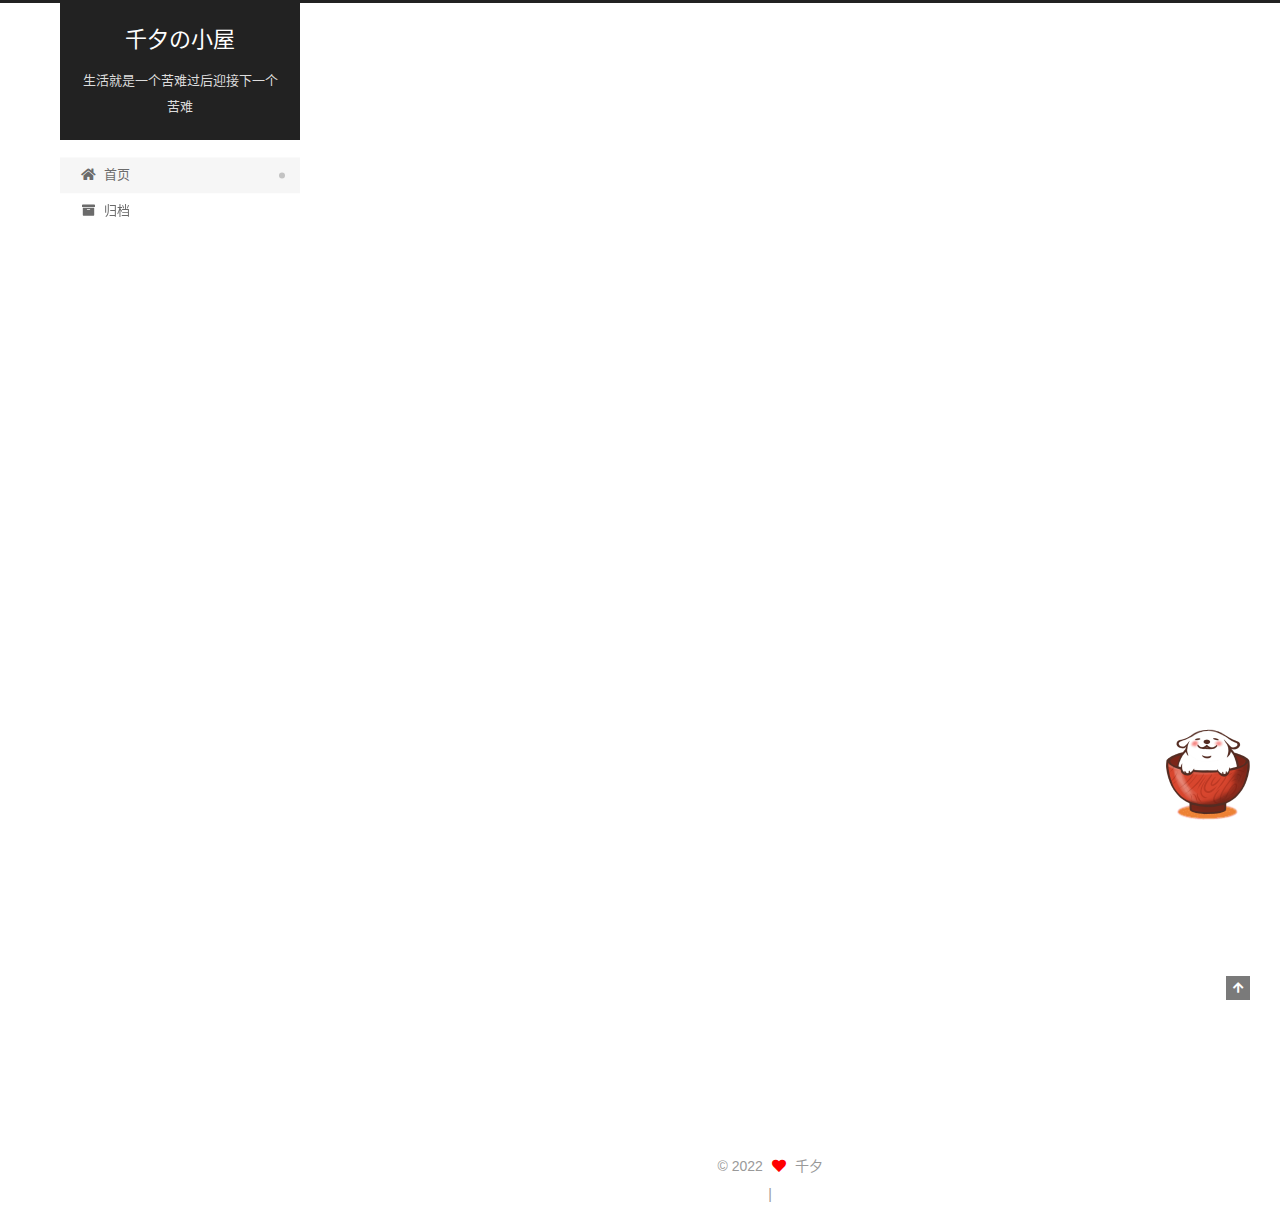
<file: index.html>
<!DOCTYPE html>
<html lang="zh-CN">
<head>
  <meta charset="UTF-8">
<meta name="viewport" content="width=device-width, initial-scale=1, maximum-scale=2">
<meta name="theme-color" content="#222">
<meta name="generator" content="Hexo 6.1.0">
  <link rel="apple-touch-icon" sizes="180x180" href="/images/apple-touch-icon-next.png">
  <link rel="icon" type="image/png" sizes="32x32" href="/images/favicon32x32.ico">
  <link rel="icon" type="image/png" sizes="16x16" href="/images/favicon16x16.ico">
  <link rel="mask-icon" href="/images/logo.svg" color="#222">

<link rel="stylesheet" href="/css/main.css">


<link rel="stylesheet" href="/lib/font-awesome/css/all.min.css">

<script id="hexo-configurations">
    var NexT = window.NexT || {};
    var CONFIG = {"hostname":"crace9.github.io","root":"/","scheme":"Pisces","version":"7.8.0","exturl":false,"sidebar":{"position":"left","display":"post","padding":18,"offset":12,"onmobile":false},"copycode":{"enable":true,"show_result":true,"style":null},"back2top":{"enable":true,"sidebar":false,"scrollpercent":false},"bookmark":{"enable":false,"color":"#222","save":"auto"},"fancybox":false,"mediumzoom":false,"lazyload":false,"pangu":false,"comments":{"style":"tabs","active":null,"storage":true,"lazyload":false,"nav":null},"algolia":{"hits":{"per_page":10},"labels":{"input_placeholder":"Search for Posts","hits_empty":"We didn't find any results for the search: ${query}","hits_stats":"${hits} results found in ${time} ms"}},"localsearch":{"enable":false,"trigger":"auto","top_n_per_article":1,"unescape":false,"preload":false},"motion":{"enable":true,"async":false,"transition":{"post_block":"fadeIn","post_header":"slideDownIn","post_body":"slideDownIn","coll_header":"slideLeftIn","sidebar":"slideUpIn"}}};
  </script>

  <meta property="og:type" content="website">
<meta property="og:title" content="千夕の小屋">
<meta property="og:url" content="https://crace9.github.io/index.html">
<meta property="og:site_name" content="千夕の小屋">
<meta property="og:locale" content="zh_CN">
<meta property="article:author" content="Crace">
<meta name="twitter:card" content="summary">

<link rel="canonical" href="https://crace9.github.io/">


<script id="page-configurations">
  // https://hexo.io/docs/variables.html
  CONFIG.page = {
    sidebar: "",
    isHome : true,
    isPost : false,
    lang   : 'zh-CN'
  };
</script>

  <title>千夕の小屋</title>
  






  <noscript>
  <style>
  .use-motion .brand,
  .use-motion .menu-item,
  .sidebar-inner,
  .use-motion .post-block,
  .use-motion .pagination,
  .use-motion .comments,
  .use-motion .post-header,
  .use-motion .post-body,
  .use-motion .collection-header { opacity: initial; }

  .use-motion .site-title,
  .use-motion .site-subtitle {
    opacity: initial;
    top: initial;
  }

  .use-motion .logo-line-before i { left: initial; }
  .use-motion .logo-line-after i { right: initial; }
  </style>
</noscript>

</head>

<body itemscope itemtype="http://schema.org/WebPage">
  <div class="container use-motion">
    <div class="headband"></div>

    <header class="header" itemscope itemtype="http://schema.org/WPHeader">
      <div class="header-inner"><div class="site-brand-container">
  <div class="site-nav-toggle">
    <div class="toggle" aria-label="切换导航栏">
      <span class="toggle-line toggle-line-first"></span>
      <span class="toggle-line toggle-line-middle"></span>
      <span class="toggle-line toggle-line-last"></span>
    </div>
  </div>

  <div class="site-meta">

    <a href="/" class="brand" rel="start">
      <span class="logo-line-before"><i></i></span>
      <h1 class="site-title">千夕の小屋</h1>
      <span class="logo-line-after"><i></i></span>
    </a>
      <p class="site-subtitle" itemprop="description">生活就是一个苦难过后迎接下一个苦难</p>
  </div>

  <div class="site-nav-right">
    <div class="toggle popup-trigger">
    </div>
  </div>
</div>




<nav class="site-nav">
  <ul id="menu" class="main-menu menu">
        <li class="menu-item menu-item-home">

    <a href="/" rel="section"><i class="fa fa-home fa-fw"></i>首页</a>

  </li>
        <li class="menu-item menu-item-archives">

    <a href="/archives/" rel="section"><i class="fa fa-archive fa-fw"></i>归档</a>

  </li>
  </ul>
</nav>




</div>
    </header>

    
  <div class="back-to-top">
    <i class="fa fa-arrow-up"></i>
    <span>0%</span>
  </div>


    <main class="main">
      <div class="main-inner">
        <div class="content-wrap">
          

          <div class="content index posts-expand">
            
      
  
  
  <article itemscope itemtype="http://schema.org/Article" class="post-block" lang="zh-CN">
    <link itemprop="mainEntityOfPage" href="https://crace9.github.io/2022/04/19/hello-world/">

    <span hidden itemprop="author" itemscope itemtype="http://schema.org/Person">
      <meta itemprop="image" content="/images/avatar.jpg">
      <meta itemprop="name" content="Crace">
      <meta itemprop="description" content="">
    </span>

    <span hidden itemprop="publisher" itemscope itemtype="http://schema.org/Organization">
      <meta itemprop="name" content="千夕の小屋">
    </span>
      <header class="post-header">
        <h2 class="post-title" itemprop="name headline">
          
            <a href="/2022/04/19/hello-world/" class="post-title-link" itemprop="url">一切的开始</a>
        </h2>

        <div class="post-meta">
            <span class="post-meta-item">
              <span class="post-meta-item-icon">
                <i class="far fa-calendar"></i>
              </span>
              <span class="post-meta-item-text">发表于</span>

              <time title="创建时间：2022-04-19 15:34:17" itemprop="dateCreated datePublished" datetime="2022-04-19T15:34:17+08:00">2022-04-19</time>
            </span>
              <span class="post-meta-item">
                <span class="post-meta-item-icon">
                  <i class="far fa-calendar-check"></i>
                </span>
                <span class="post-meta-item-text">更新于</span>
                <time title="修改时间：2022-04-20 23:28:09" itemprop="dateModified" datetime="2022-04-20T23:28:09+08:00">2022-04-20</time>
              </span>

          

        </div>
      </header>

    
    
    
    <div class="post-body" itemprop="articleBody">

      
          <p>Welcome to <a target="_blank" rel="noopener" href="https://hexo.io/">Hexo</a>! This is your very first post. Check <a target="_blank" rel="noopener" href="https://hexo.io/docs/">documentation</a> for more info. If you get any problems when using Hexo, you can find the answer in <a target="_blank" rel="noopener" href="https://hexo.io/docs/troubleshooting.html">troubleshooting</a> or you can ask me on <a target="_blank" rel="noopener" href="https://github.com/hexojs/hexo/issues">GitHub</a>.</p>
<h2 id="Quick-Start"><a href="#Quick-Start" class="headerlink" title="Quick Start"></a>Quick Start</h2><h3 id="Create-a-new-post"><a href="#Create-a-new-post" class="headerlink" title="Create a new post"></a>Create a new post</h3><figure class="highlight bash"><table><tr><td class="gutter"><pre><span class="line">1</span><br></pre></td><td class="code"><pre><span class="line">$ hexo new <span class="string">&quot;My New Post&quot;</span></span><br></pre></td></tr></table></figure>

<p>More info: <a target="_blank" rel="noopener" href="https://hexo.io/docs/writing.html">Writing</a></p>
<h3 id="Run-server"><a href="#Run-server" class="headerlink" title="Run server"></a>Run server</h3><figure class="highlight bash"><table><tr><td class="gutter"><pre><span class="line">1</span><br></pre></td><td class="code"><pre><span class="line">$ hexo server</span><br></pre></td></tr></table></figure>

<p>More info: <a target="_blank" rel="noopener" href="https://hexo.io/docs/server.html">Server</a></p>
<h3 id="Generate-static-files"><a href="#Generate-static-files" class="headerlink" title="Generate static files"></a>Generate static files</h3><figure class="highlight bash"><table><tr><td class="gutter"><pre><span class="line">1</span><br></pre></td><td class="code"><pre><span class="line">$ hexo generate</span><br></pre></td></tr></table></figure>

<p>More info: <a target="_blank" rel="noopener" href="https://hexo.io/docs/generating.html">Generating</a></p>
<h3 id="Deploy-to-remote-sites"><a href="#Deploy-to-remote-sites" class="headerlink" title="Deploy to remote sites"></a>Deploy to remote sites</h3><figure class="highlight bash"><table><tr><td class="gutter"><pre><span class="line">1</span><br></pre></td><td class="code"><pre><span class="line">$ hexo deploy</span><br></pre></td></tr></table></figure>

<p>More info: <a target="_blank" rel="noopener" href="https://hexo.io/docs/one-command-deployment.html">Deployment</a></p>

      
    </div>

    
    
    

<div>
  
</div>
      <footer class="post-footer">
        <div class="post-eof"></div>
      </footer>
  </article>
  
  
  


  



          </div>
          

<script>
  window.addEventListener('tabs:register', () => {
    let { activeClass } = CONFIG.comments;
    if (CONFIG.comments.storage) {
      activeClass = localStorage.getItem('comments_active') || activeClass;
    }
    if (activeClass) {
      let activeTab = document.querySelector(`a[href="#comment-${activeClass}"]`);
      if (activeTab) {
        activeTab.click();
      }
    }
  });
  if (CONFIG.comments.storage) {
    window.addEventListener('tabs:click', event => {
      if (!event.target.matches('.tabs-comment .tab-content .tab-pane')) return;
      let commentClass = event.target.classList[1];
      localStorage.setItem('comments_active', commentClass);
    });
  }
</script>

        </div>
          
  
  <div class="toggle sidebar-toggle">
    <span class="toggle-line toggle-line-first"></span>
    <span class="toggle-line toggle-line-middle"></span>
    <span class="toggle-line toggle-line-last"></span>
  </div>

  <aside class="sidebar">
    <div class="sidebar-inner">

      <ul class="sidebar-nav motion-element">
        <li class="sidebar-nav-toc">
          文章目录
        </li>
        <li class="sidebar-nav-overview">
          站点概览
        </li>
      </ul>

      <!--noindex-->
      <div class="post-toc-wrap sidebar-panel">
      </div>
      <!--/noindex-->

      <div class="site-overview-wrap sidebar-panel">
        <div class="site-author motion-element" itemprop="author" itemscope itemtype="http://schema.org/Person">
    <img class="site-author-image" itemprop="image" alt="Crace"
      src="/images/avatar.jpg">
  <p class="site-author-name" itemprop="name">Crace</p>
  <div class="site-description" itemprop="description"></div>
</div>
<div class="site-state-wrap motion-element">
  <nav class="site-state">
      <div class="site-state-item site-state-posts">
          <a href="/archives/">
        
          <span class="site-state-item-count">1</span>
          <span class="site-state-item-name">日志</span>
        </a>
      </div>
  </nav>
</div>
  <div class="links-of-author motion-element">
      <span class="links-of-author-item">
        <a href="https://github.com/Crace9" title="GitHub → https:&#x2F;&#x2F;github.com&#x2F;Crace9" rel="noopener" target="_blank"><i class="fab fa-github fa-fw"></i>GitHub</a>
      </span>
      <span class="links-of-author-item">
        <a href="mailto:2398591436@qq.com" title="E-Mail → mailto:2398591436@qq.com" rel="noopener" target="_blank"><i class="fa fa-envelope fa-fw"></i>E-Mail</a>
      </span>
  </div>
  <div class="cc-license motion-element" itemprop="license">
    <a href="https://creativecommons.org/licenses/by-nc-sa/4.0/zh-CN" class="cc-opacity" rel="noopener" target="_blank"><img src="/images/cc-by-nc-sa.svg" alt="Creative Commons"></a>
  </div>



      </div>

    </div>
  </aside>
  <div id="sidebar-dimmer"></div>


      </div>
    </main>

    <footer class="footer">
      <div class="footer-inner">
        

        

<div class="copyright">
  
  &copy; 
  <span itemprop="copyrightYear">2022</span>
  <span class="with-love">
    <i class="fa fa-heart"></i>
  </span>
  <span class="author" itemprop="copyrightHolder">千夕</span>
</div>

        
<div class="busuanzi-count">
  <script async src="https://busuanzi.ibruce.info/busuanzi/2.3/busuanzi.pure.mini.js"></script>
    <span class="post-meta-item" id="busuanzi_container_site_uv" style="display: none;">
      <span class="post-meta-item-icon">
        <i class="fa fa-user"></i>
      </span>
      <span class="site-uv" title="总访客量">
        <span id="busuanzi_value_site_uv"></span>
      </span>
    </span>
    <span class="post-meta-divider">|</span>
    <span class="post-meta-item" id="busuanzi_container_site_pv" style="display: none;">
      <span class="post-meta-item-icon">
        <i class="fa fa-eye"></i>
      </span>
      <span class="site-pv" title="总访问量">
        <span id="busuanzi_value_site_pv"></span>
      </span>
    </span>
</div>








      </div>
    </footer>
  </div>

  
  <script src="/lib/anime.min.js"></script>
  <script src="/lib/velocity/velocity.min.js"></script>
  <script src="/lib/velocity/velocity.ui.min.js"></script>

<script src="/js/utils.js"></script>

<script src="/js/motion.js"></script>


<script src="/js/schemes/pisces.js"></script>


<script src="/js/next-boot.js"></script>




  















  

  

<script src="/live2dw/lib/L2Dwidget.min.js?094cbace49a39548bed64abff5988b05"></script><script>L2Dwidget.init({"pluginRootPath":"live2dw/","pluginJsPath":"lib/","pluginModelPath":"assets/","tagMode":false,"model":{"jsonPath":"/live2dw/assets/wanko.model.json"},"display":{"position":"right","width":150,"height":300},"mobile":{"show":false},"log":false});</script></body>
</html>
<!-- 页面点击小红心 -->
<script type="text/javascript" src="/js/src/clicklove.js"></script>
</file>
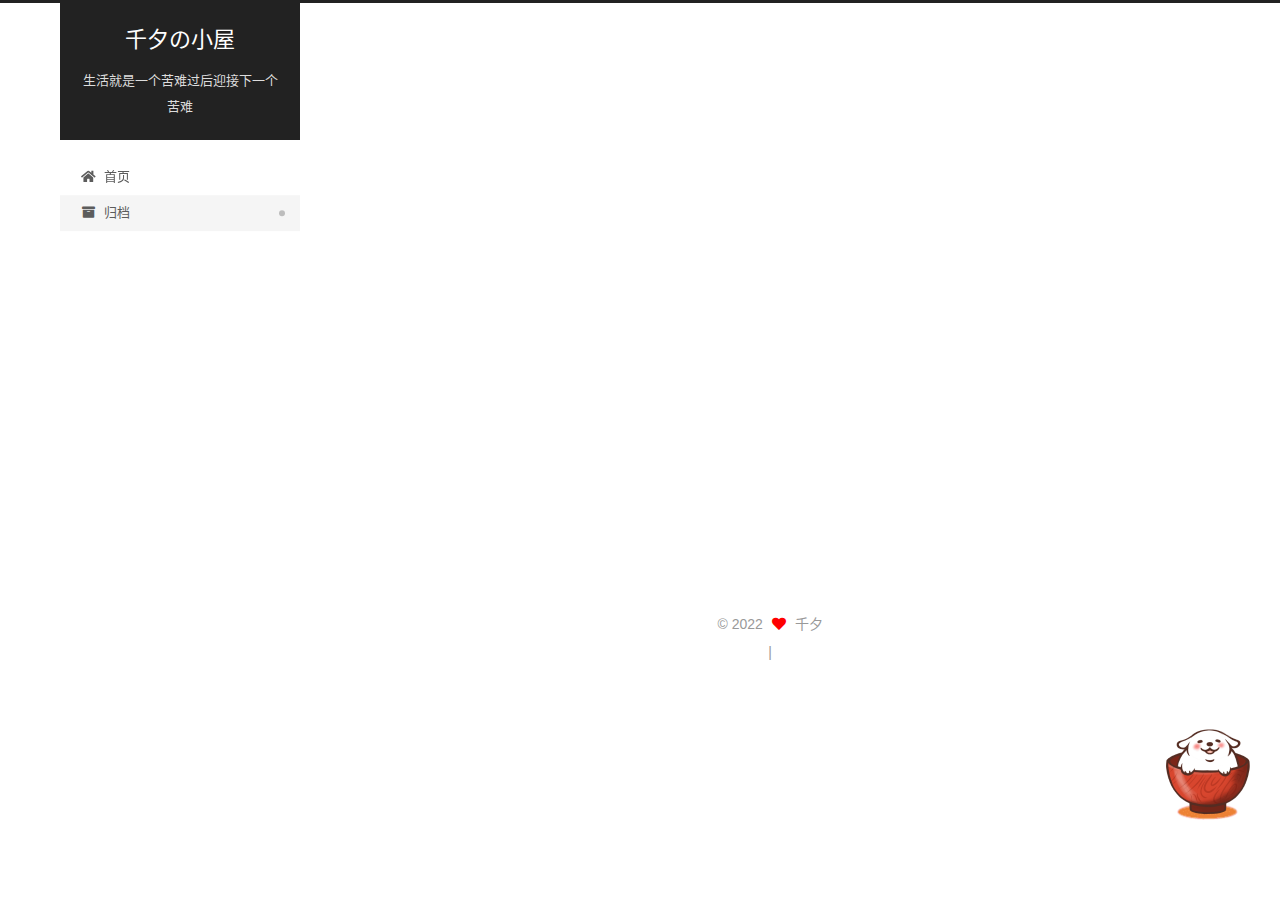
<file: archives/index.html>
<!DOCTYPE html>
<html lang="zh-CN">
<head>
  <meta charset="UTF-8">
<meta name="viewport" content="width=device-width, initial-scale=1, maximum-scale=2">
<meta name="theme-color" content="#222">
<meta name="generator" content="Hexo 6.1.0">
  <link rel="apple-touch-icon" sizes="180x180" href="/images/apple-touch-icon-next.png">
  <link rel="icon" type="image/png" sizes="32x32" href="/images/favicon32x32.ico">
  <link rel="icon" type="image/png" sizes="16x16" href="/images/favicon16x16.ico">
  <link rel="mask-icon" href="/images/logo.svg" color="#222">

<link rel="stylesheet" href="/css/main.css">


<link rel="stylesheet" href="/lib/font-awesome/css/all.min.css">

<script id="hexo-configurations">
    var NexT = window.NexT || {};
    var CONFIG = {"hostname":"crace9.github.io","root":"/","scheme":"Pisces","version":"7.8.0","exturl":false,"sidebar":{"position":"left","display":"post","padding":18,"offset":12,"onmobile":false},"copycode":{"enable":true,"show_result":true,"style":null},"back2top":{"enable":true,"sidebar":false,"scrollpercent":false},"bookmark":{"enable":false,"color":"#222","save":"auto"},"fancybox":false,"mediumzoom":false,"lazyload":false,"pangu":false,"comments":{"style":"tabs","active":null,"storage":true,"lazyload":false,"nav":null},"algolia":{"hits":{"per_page":10},"labels":{"input_placeholder":"Search for Posts","hits_empty":"We didn't find any results for the search: ${query}","hits_stats":"${hits} results found in ${time} ms"}},"localsearch":{"enable":false,"trigger":"auto","top_n_per_article":1,"unescape":false,"preload":false},"motion":{"enable":true,"async":false,"transition":{"post_block":"fadeIn","post_header":"slideDownIn","post_body":"slideDownIn","coll_header":"slideLeftIn","sidebar":"slideUpIn"}}};
  </script>

  <meta property="og:type" content="website">
<meta property="og:title" content="千夕の小屋">
<meta property="og:url" content="https://crace9.github.io/archives/index.html">
<meta property="og:site_name" content="千夕の小屋">
<meta property="og:locale" content="zh_CN">
<meta property="article:author" content="Crace">
<meta name="twitter:card" content="summary">

<link rel="canonical" href="https://crace9.github.io/archives/">


<script id="page-configurations">
  // https://hexo.io/docs/variables.html
  CONFIG.page = {
    sidebar: "",
    isHome : false,
    isPost : false,
    lang   : 'zh-CN'
  };
</script>

  <title>归档 | 千夕の小屋</title>
  






  <noscript>
  <style>
  .use-motion .brand,
  .use-motion .menu-item,
  .sidebar-inner,
  .use-motion .post-block,
  .use-motion .pagination,
  .use-motion .comments,
  .use-motion .post-header,
  .use-motion .post-body,
  .use-motion .collection-header { opacity: initial; }

  .use-motion .site-title,
  .use-motion .site-subtitle {
    opacity: initial;
    top: initial;
  }

  .use-motion .logo-line-before i { left: initial; }
  .use-motion .logo-line-after i { right: initial; }
  </style>
</noscript>

</head>

<body itemscope itemtype="http://schema.org/WebPage">
  <div class="container use-motion">
    <div class="headband"></div>

    <header class="header" itemscope itemtype="http://schema.org/WPHeader">
      <div class="header-inner"><div class="site-brand-container">
  <div class="site-nav-toggle">
    <div class="toggle" aria-label="切换导航栏">
      <span class="toggle-line toggle-line-first"></span>
      <span class="toggle-line toggle-line-middle"></span>
      <span class="toggle-line toggle-line-last"></span>
    </div>
  </div>

  <div class="site-meta">

    <a href="/" class="brand" rel="start">
      <span class="logo-line-before"><i></i></span>
      <h1 class="site-title">千夕の小屋</h1>
      <span class="logo-line-after"><i></i></span>
    </a>
      <p class="site-subtitle" itemprop="description">生活就是一个苦难过后迎接下一个苦难</p>
  </div>

  <div class="site-nav-right">
    <div class="toggle popup-trigger">
    </div>
  </div>
</div>




<nav class="site-nav">
  <ul id="menu" class="main-menu menu">
        <li class="menu-item menu-item-home">

    <a href="/" rel="section"><i class="fa fa-home fa-fw"></i>首页</a>

  </li>
        <li class="menu-item menu-item-archives">

    <a href="/archives/" rel="section"><i class="fa fa-archive fa-fw"></i>归档</a>

  </li>
  </ul>
</nav>




</div>
    </header>

    
  <div class="back-to-top">
    <i class="fa fa-arrow-up"></i>
    <span>0%</span>
  </div>


    <main class="main">
      <div class="main-inner">
        <div class="content-wrap">
          

          <div class="content archive">
            

  
  
  
  <div class="post-block">
    <div class="posts-collapse">
      <div class="collection-title">
        <span class="collection-header">嗯..! 目前共计 1 篇日志。 继续努力。</span>
      </div>

      
    <div class="collection-year">
      <span class="collection-header">2022</span>
    </div>

  <article itemscope itemtype="http://schema.org/Article">
    <header class="post-header">

      <div class="post-meta">
        <time itemprop="dateCreated"
              datetime="2022-04-19T15:34:17+08:00"
              content="2022-04-19">
          04-19
        </time>
      </div>

      <div class="post-title">
          <a class="post-title-link" href="/2022/04/19/hello-world/" itemprop="url">
            <span itemprop="name">一切的开始</span>
          </a>
      </div>

    </header>
  </article>


    </div>
  </div>
  
  
  

  



          </div>
          

<script>
  window.addEventListener('tabs:register', () => {
    let { activeClass } = CONFIG.comments;
    if (CONFIG.comments.storage) {
      activeClass = localStorage.getItem('comments_active') || activeClass;
    }
    if (activeClass) {
      let activeTab = document.querySelector(`a[href="#comment-${activeClass}"]`);
      if (activeTab) {
        activeTab.click();
      }
    }
  });
  if (CONFIG.comments.storage) {
    window.addEventListener('tabs:click', event => {
      if (!event.target.matches('.tabs-comment .tab-content .tab-pane')) return;
      let commentClass = event.target.classList[1];
      localStorage.setItem('comments_active', commentClass);
    });
  }
</script>

        </div>
          
  
  <div class="toggle sidebar-toggle">
    <span class="toggle-line toggle-line-first"></span>
    <span class="toggle-line toggle-line-middle"></span>
    <span class="toggle-line toggle-line-last"></span>
  </div>

  <aside class="sidebar">
    <div class="sidebar-inner">

      <ul class="sidebar-nav motion-element">
        <li class="sidebar-nav-toc">
          文章目录
        </li>
        <li class="sidebar-nav-overview">
          站点概览
        </li>
      </ul>

      <!--noindex-->
      <div class="post-toc-wrap sidebar-panel">
      </div>
      <!--/noindex-->

      <div class="site-overview-wrap sidebar-panel">
        <div class="site-author motion-element" itemprop="author" itemscope itemtype="http://schema.org/Person">
    <img class="site-author-image" itemprop="image" alt="Crace"
      src="/images/avatar.jpg">
  <p class="site-author-name" itemprop="name">Crace</p>
  <div class="site-description" itemprop="description"></div>
</div>
<div class="site-state-wrap motion-element">
  <nav class="site-state">
      <div class="site-state-item site-state-posts">
          <a href="/archives/">
        
          <span class="site-state-item-count">1</span>
          <span class="site-state-item-name">日志</span>
        </a>
      </div>
  </nav>
</div>
  <div class="links-of-author motion-element">
      <span class="links-of-author-item">
        <a href="https://github.com/Crace9" title="GitHub → https:&#x2F;&#x2F;github.com&#x2F;Crace9" rel="noopener" target="_blank"><i class="fab fa-github fa-fw"></i>GitHub</a>
      </span>
      <span class="links-of-author-item">
        <a href="mailto:2398591436@qq.com" title="E-Mail → mailto:2398591436@qq.com" rel="noopener" target="_blank"><i class="fa fa-envelope fa-fw"></i>E-Mail</a>
      </span>
  </div>
  <div class="cc-license motion-element" itemprop="license">
    <a href="https://creativecommons.org/licenses/by-nc-sa/4.0/zh-CN" class="cc-opacity" rel="noopener" target="_blank"><img src="/images/cc-by-nc-sa.svg" alt="Creative Commons"></a>
  </div>



      </div>

    </div>
  </aside>
  <div id="sidebar-dimmer"></div>


      </div>
    </main>

    <footer class="footer">
      <div class="footer-inner">
        

        

<div class="copyright">
  
  &copy; 
  <span itemprop="copyrightYear">2022</span>
  <span class="with-love">
    <i class="fa fa-heart"></i>
  </span>
  <span class="author" itemprop="copyrightHolder">千夕</span>
</div>

        
<div class="busuanzi-count">
  <script async src="https://busuanzi.ibruce.info/busuanzi/2.3/busuanzi.pure.mini.js"></script>
    <span class="post-meta-item" id="busuanzi_container_site_uv" style="display: none;">
      <span class="post-meta-item-icon">
        <i class="fa fa-user"></i>
      </span>
      <span class="site-uv" title="总访客量">
        <span id="busuanzi_value_site_uv"></span>
      </span>
    </span>
    <span class="post-meta-divider">|</span>
    <span class="post-meta-item" id="busuanzi_container_site_pv" style="display: none;">
      <span class="post-meta-item-icon">
        <i class="fa fa-eye"></i>
      </span>
      <span class="site-pv" title="总访问量">
        <span id="busuanzi_value_site_pv"></span>
      </span>
    </span>
</div>








      </div>
    </footer>
  </div>

  
  <script src="/lib/anime.min.js"></script>
  <script src="/lib/velocity/velocity.min.js"></script>
  <script src="/lib/velocity/velocity.ui.min.js"></script>

<script src="/js/utils.js"></script>

<script src="/js/motion.js"></script>


<script src="/js/schemes/pisces.js"></script>


<script src="/js/next-boot.js"></script>




  















  

  

<script src="/live2dw/lib/L2Dwidget.min.js?094cbace49a39548bed64abff5988b05"></script><script>L2Dwidget.init({"pluginRootPath":"live2dw/","pluginJsPath":"lib/","pluginModelPath":"assets/","tagMode":false,"model":{"jsonPath":"/live2dw/assets/wanko.model.json"},"display":{"position":"right","width":150,"height":300},"mobile":{"show":false},"log":false});</script></body>
</html>
<!-- 页面点击小红心 -->
<script type="text/javascript" src="/js/src/clicklove.js"></script>
</file>
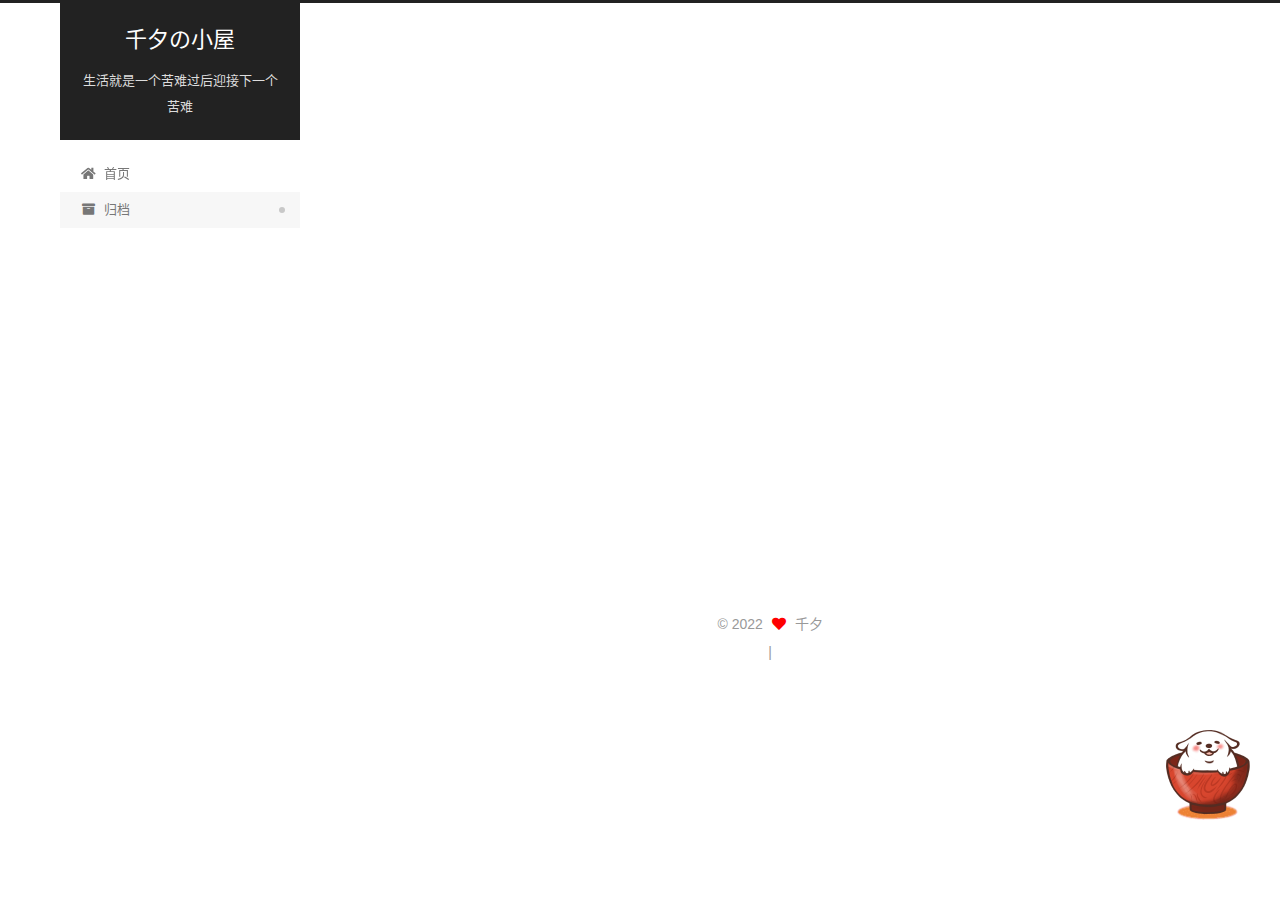
<file: archives/2022/index.html>
<!DOCTYPE html>
<html lang="zh-CN">
<head>
  <meta charset="UTF-8">
<meta name="viewport" content="width=device-width, initial-scale=1, maximum-scale=2">
<meta name="theme-color" content="#222">
<meta name="generator" content="Hexo 6.1.0">
  <link rel="apple-touch-icon" sizes="180x180" href="/images/apple-touch-icon-next.png">
  <link rel="icon" type="image/png" sizes="32x32" href="/images/favicon32x32.ico">
  <link rel="icon" type="image/png" sizes="16x16" href="/images/favicon16x16.ico">
  <link rel="mask-icon" href="/images/logo.svg" color="#222">

<link rel="stylesheet" href="/css/main.css">


<link rel="stylesheet" href="/lib/font-awesome/css/all.min.css">

<script id="hexo-configurations">
    var NexT = window.NexT || {};
    var CONFIG = {"hostname":"crace9.github.io","root":"/","scheme":"Pisces","version":"7.8.0","exturl":false,"sidebar":{"position":"left","display":"post","padding":18,"offset":12,"onmobile":false},"copycode":{"enable":true,"show_result":true,"style":null},"back2top":{"enable":true,"sidebar":false,"scrollpercent":false},"bookmark":{"enable":false,"color":"#222","save":"auto"},"fancybox":false,"mediumzoom":false,"lazyload":false,"pangu":false,"comments":{"style":"tabs","active":null,"storage":true,"lazyload":false,"nav":null},"algolia":{"hits":{"per_page":10},"labels":{"input_placeholder":"Search for Posts","hits_empty":"We didn't find any results for the search: ${query}","hits_stats":"${hits} results found in ${time} ms"}},"localsearch":{"enable":false,"trigger":"auto","top_n_per_article":1,"unescape":false,"preload":false},"motion":{"enable":true,"async":false,"transition":{"post_block":"fadeIn","post_header":"slideDownIn","post_body":"slideDownIn","coll_header":"slideLeftIn","sidebar":"slideUpIn"}}};
  </script>

  <meta property="og:type" content="website">
<meta property="og:title" content="千夕の小屋">
<meta property="og:url" content="https://crace9.github.io/archives/2022/index.html">
<meta property="og:site_name" content="千夕の小屋">
<meta property="og:locale" content="zh_CN">
<meta property="article:author" content="Crace">
<meta name="twitter:card" content="summary">

<link rel="canonical" href="https://crace9.github.io/archives/2022/">


<script id="page-configurations">
  // https://hexo.io/docs/variables.html
  CONFIG.page = {
    sidebar: "",
    isHome : false,
    isPost : false,
    lang   : 'zh-CN'
  };
</script>

  <title>归档 | 千夕の小屋</title>
  






  <noscript>
  <style>
  .use-motion .brand,
  .use-motion .menu-item,
  .sidebar-inner,
  .use-motion .post-block,
  .use-motion .pagination,
  .use-motion .comments,
  .use-motion .post-header,
  .use-motion .post-body,
  .use-motion .collection-header { opacity: initial; }

  .use-motion .site-title,
  .use-motion .site-subtitle {
    opacity: initial;
    top: initial;
  }

  .use-motion .logo-line-before i { left: initial; }
  .use-motion .logo-line-after i { right: initial; }
  </style>
</noscript>

</head>

<body itemscope itemtype="http://schema.org/WebPage">
  <div class="container use-motion">
    <div class="headband"></div>

    <header class="header" itemscope itemtype="http://schema.org/WPHeader">
      <div class="header-inner"><div class="site-brand-container">
  <div class="site-nav-toggle">
    <div class="toggle" aria-label="切换导航栏">
      <span class="toggle-line toggle-line-first"></span>
      <span class="toggle-line toggle-line-middle"></span>
      <span class="toggle-line toggle-line-last"></span>
    </div>
  </div>

  <div class="site-meta">

    <a href="/" class="brand" rel="start">
      <span class="logo-line-before"><i></i></span>
      <h1 class="site-title">千夕の小屋</h1>
      <span class="logo-line-after"><i></i></span>
    </a>
      <p class="site-subtitle" itemprop="description">生活就是一个苦难过后迎接下一个苦难</p>
  </div>

  <div class="site-nav-right">
    <div class="toggle popup-trigger">
    </div>
  </div>
</div>




<nav class="site-nav">
  <ul id="menu" class="main-menu menu">
        <li class="menu-item menu-item-home">

    <a href="/" rel="section"><i class="fa fa-home fa-fw"></i>首页</a>

  </li>
        <li class="menu-item menu-item-archives">

    <a href="/archives/" rel="section"><i class="fa fa-archive fa-fw"></i>归档</a>

  </li>
  </ul>
</nav>




</div>
    </header>

    
  <div class="back-to-top">
    <i class="fa fa-arrow-up"></i>
    <span>0%</span>
  </div>


    <main class="main">
      <div class="main-inner">
        <div class="content-wrap">
          

          <div class="content archive">
            

  
  
  
  <div class="post-block">
    <div class="posts-collapse">
      <div class="collection-title">
        <span class="collection-header">嗯..! 目前共计 1 篇日志。 继续努力。</span>
      </div>

      
    <div class="collection-year">
      <span class="collection-header">2022</span>
    </div>

  <article itemscope itemtype="http://schema.org/Article">
    <header class="post-header">

      <div class="post-meta">
        <time itemprop="dateCreated"
              datetime="2022-04-19T15:34:17+08:00"
              content="2022-04-19">
          04-19
        </time>
      </div>

      <div class="post-title">
          <a class="post-title-link" href="/2022/04/19/hello-world/" itemprop="url">
            <span itemprop="name">一切的开始</span>
          </a>
      </div>

    </header>
  </article>


    </div>
  </div>
  
  
  

  



          </div>
          

<script>
  window.addEventListener('tabs:register', () => {
    let { activeClass } = CONFIG.comments;
    if (CONFIG.comments.storage) {
      activeClass = localStorage.getItem('comments_active') || activeClass;
    }
    if (activeClass) {
      let activeTab = document.querySelector(`a[href="#comment-${activeClass}"]`);
      if (activeTab) {
        activeTab.click();
      }
    }
  });
  if (CONFIG.comments.storage) {
    window.addEventListener('tabs:click', event => {
      if (!event.target.matches('.tabs-comment .tab-content .tab-pane')) return;
      let commentClass = event.target.classList[1];
      localStorage.setItem('comments_active', commentClass);
    });
  }
</script>

        </div>
          
  
  <div class="toggle sidebar-toggle">
    <span class="toggle-line toggle-line-first"></span>
    <span class="toggle-line toggle-line-middle"></span>
    <span class="toggle-line toggle-line-last"></span>
  </div>

  <aside class="sidebar">
    <div class="sidebar-inner">

      <ul class="sidebar-nav motion-element">
        <li class="sidebar-nav-toc">
          文章目录
        </li>
        <li class="sidebar-nav-overview">
          站点概览
        </li>
      </ul>

      <!--noindex-->
      <div class="post-toc-wrap sidebar-panel">
      </div>
      <!--/noindex-->

      <div class="site-overview-wrap sidebar-panel">
        <div class="site-author motion-element" itemprop="author" itemscope itemtype="http://schema.org/Person">
    <img class="site-author-image" itemprop="image" alt="Crace"
      src="/images/avatar.jpg">
  <p class="site-author-name" itemprop="name">Crace</p>
  <div class="site-description" itemprop="description"></div>
</div>
<div class="site-state-wrap motion-element">
  <nav class="site-state">
      <div class="site-state-item site-state-posts">
          <a href="/archives/">
        
          <span class="site-state-item-count">1</span>
          <span class="site-state-item-name">日志</span>
        </a>
      </div>
  </nav>
</div>
  <div class="links-of-author motion-element">
      <span class="links-of-author-item">
        <a href="https://github.com/Crace9" title="GitHub → https:&#x2F;&#x2F;github.com&#x2F;Crace9" rel="noopener" target="_blank"><i class="fab fa-github fa-fw"></i>GitHub</a>
      </span>
      <span class="links-of-author-item">
        <a href="mailto:2398591436@qq.com" title="E-Mail → mailto:2398591436@qq.com" rel="noopener" target="_blank"><i class="fa fa-envelope fa-fw"></i>E-Mail</a>
      </span>
  </div>
  <div class="cc-license motion-element" itemprop="license">
    <a href="https://creativecommons.org/licenses/by-nc-sa/4.0/zh-CN" class="cc-opacity" rel="noopener" target="_blank"><img src="/images/cc-by-nc-sa.svg" alt="Creative Commons"></a>
  </div>



      </div>

    </div>
  </aside>
  <div id="sidebar-dimmer"></div>


      </div>
    </main>

    <footer class="footer">
      <div class="footer-inner">
        

        

<div class="copyright">
  
  &copy; 
  <span itemprop="copyrightYear">2022</span>
  <span class="with-love">
    <i class="fa fa-heart"></i>
  </span>
  <span class="author" itemprop="copyrightHolder">千夕</span>
</div>

        
<div class="busuanzi-count">
  <script async src="https://busuanzi.ibruce.info/busuanzi/2.3/busuanzi.pure.mini.js"></script>
    <span class="post-meta-item" id="busuanzi_container_site_uv" style="display: none;">
      <span class="post-meta-item-icon">
        <i class="fa fa-user"></i>
      </span>
      <span class="site-uv" title="总访客量">
        <span id="busuanzi_value_site_uv"></span>
      </span>
    </span>
    <span class="post-meta-divider">|</span>
    <span class="post-meta-item" id="busuanzi_container_site_pv" style="display: none;">
      <span class="post-meta-item-icon">
        <i class="fa fa-eye"></i>
      </span>
      <span class="site-pv" title="总访问量">
        <span id="busuanzi_value_site_pv"></span>
      </span>
    </span>
</div>








      </div>
    </footer>
  </div>

  
  <script src="/lib/anime.min.js"></script>
  <script src="/lib/velocity/velocity.min.js"></script>
  <script src="/lib/velocity/velocity.ui.min.js"></script>

<script src="/js/utils.js"></script>

<script src="/js/motion.js"></script>


<script src="/js/schemes/pisces.js"></script>


<script src="/js/next-boot.js"></script>




  















  

  

<script src="/live2dw/lib/L2Dwidget.min.js?094cbace49a39548bed64abff5988b05"></script><script>L2Dwidget.init({"pluginRootPath":"live2dw/","pluginJsPath":"lib/","pluginModelPath":"assets/","tagMode":false,"model":{"jsonPath":"/live2dw/assets/wanko.model.json"},"display":{"position":"right","width":150,"height":300},"mobile":{"show":false},"log":false});</script></body>
</html>
<!-- 页面点击小红心 -->
<script type="text/javascript" src="/js/src/clicklove.js"></script>
</file>
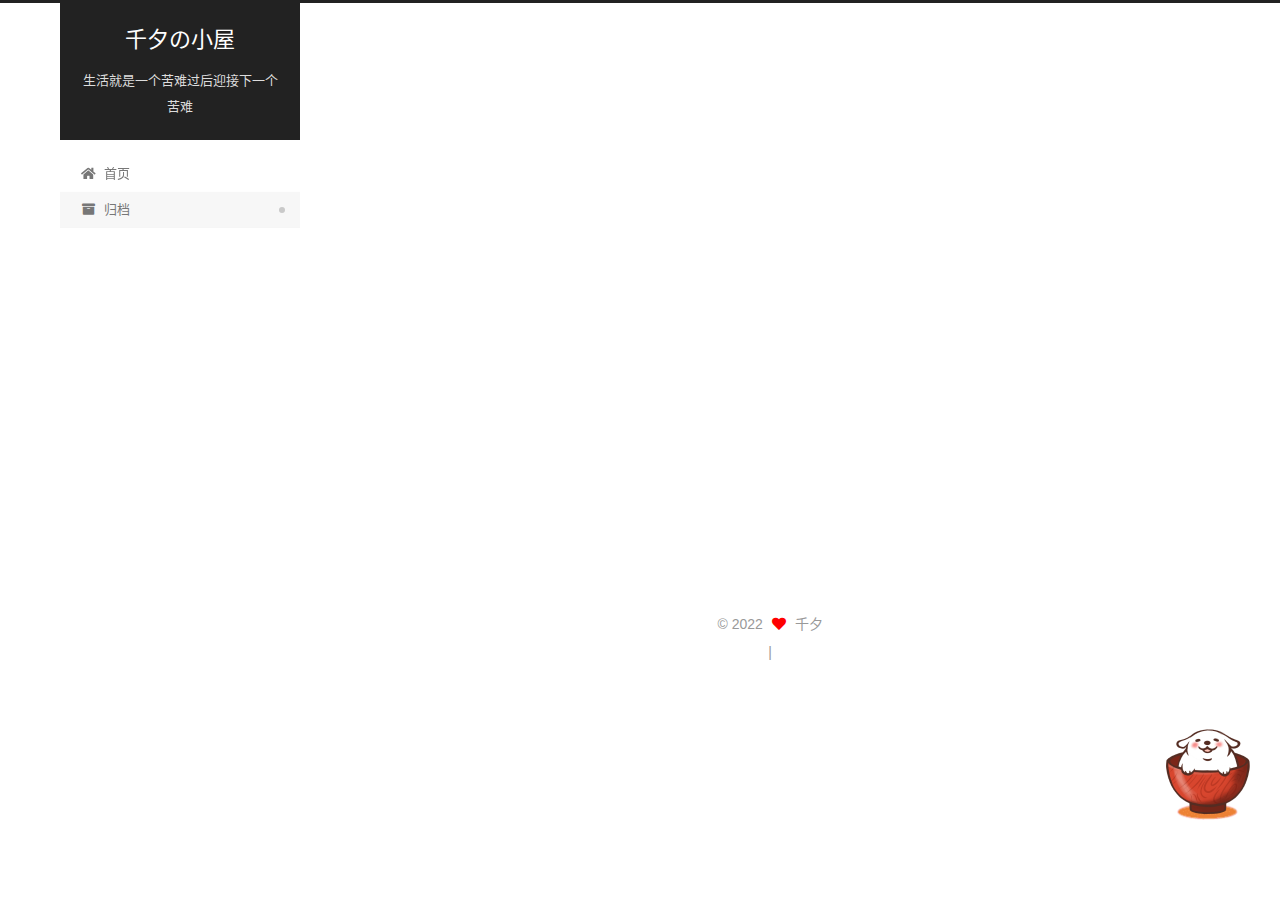
<file: archives/2022/04/index.html>
<!DOCTYPE html>
<html lang="zh-CN">
<head>
  <meta charset="UTF-8">
<meta name="viewport" content="width=device-width, initial-scale=1, maximum-scale=2">
<meta name="theme-color" content="#222">
<meta name="generator" content="Hexo 6.1.0">
  <link rel="apple-touch-icon" sizes="180x180" href="/images/apple-touch-icon-next.png">
  <link rel="icon" type="image/png" sizes="32x32" href="/images/favicon32x32.ico">
  <link rel="icon" type="image/png" sizes="16x16" href="/images/favicon16x16.ico">
  <link rel="mask-icon" href="/images/logo.svg" color="#222">

<link rel="stylesheet" href="/css/main.css">


<link rel="stylesheet" href="/lib/font-awesome/css/all.min.css">

<script id="hexo-configurations">
    var NexT = window.NexT || {};
    var CONFIG = {"hostname":"crace9.github.io","root":"/","scheme":"Pisces","version":"7.8.0","exturl":false,"sidebar":{"position":"left","display":"post","padding":18,"offset":12,"onmobile":false},"copycode":{"enable":true,"show_result":true,"style":null},"back2top":{"enable":true,"sidebar":false,"scrollpercent":false},"bookmark":{"enable":false,"color":"#222","save":"auto"},"fancybox":false,"mediumzoom":false,"lazyload":false,"pangu":false,"comments":{"style":"tabs","active":null,"storage":true,"lazyload":false,"nav":null},"algolia":{"hits":{"per_page":10},"labels":{"input_placeholder":"Search for Posts","hits_empty":"We didn't find any results for the search: ${query}","hits_stats":"${hits} results found in ${time} ms"}},"localsearch":{"enable":false,"trigger":"auto","top_n_per_article":1,"unescape":false,"preload":false},"motion":{"enable":true,"async":false,"transition":{"post_block":"fadeIn","post_header":"slideDownIn","post_body":"slideDownIn","coll_header":"slideLeftIn","sidebar":"slideUpIn"}}};
  </script>

  <meta property="og:type" content="website">
<meta property="og:title" content="千夕の小屋">
<meta property="og:url" content="https://crace9.github.io/archives/2022/04/index.html">
<meta property="og:site_name" content="千夕の小屋">
<meta property="og:locale" content="zh_CN">
<meta property="article:author" content="Crace">
<meta name="twitter:card" content="summary">

<link rel="canonical" href="https://crace9.github.io/archives/2022/04/">


<script id="page-configurations">
  // https://hexo.io/docs/variables.html
  CONFIG.page = {
    sidebar: "",
    isHome : false,
    isPost : false,
    lang   : 'zh-CN'
  };
</script>

  <title>归档 | 千夕の小屋</title>
  






  <noscript>
  <style>
  .use-motion .brand,
  .use-motion .menu-item,
  .sidebar-inner,
  .use-motion .post-block,
  .use-motion .pagination,
  .use-motion .comments,
  .use-motion .post-header,
  .use-motion .post-body,
  .use-motion .collection-header { opacity: initial; }

  .use-motion .site-title,
  .use-motion .site-subtitle {
    opacity: initial;
    top: initial;
  }

  .use-motion .logo-line-before i { left: initial; }
  .use-motion .logo-line-after i { right: initial; }
  </style>
</noscript>

</head>

<body itemscope itemtype="http://schema.org/WebPage">
  <div class="container use-motion">
    <div class="headband"></div>

    <header class="header" itemscope itemtype="http://schema.org/WPHeader">
      <div class="header-inner"><div class="site-brand-container">
  <div class="site-nav-toggle">
    <div class="toggle" aria-label="切换导航栏">
      <span class="toggle-line toggle-line-first"></span>
      <span class="toggle-line toggle-line-middle"></span>
      <span class="toggle-line toggle-line-last"></span>
    </div>
  </div>

  <div class="site-meta">

    <a href="/" class="brand" rel="start">
      <span class="logo-line-before"><i></i></span>
      <h1 class="site-title">千夕の小屋</h1>
      <span class="logo-line-after"><i></i></span>
    </a>
      <p class="site-subtitle" itemprop="description">生活就是一个苦难过后迎接下一个苦难</p>
  </div>

  <div class="site-nav-right">
    <div class="toggle popup-trigger">
    </div>
  </div>
</div>




<nav class="site-nav">
  <ul id="menu" class="main-menu menu">
        <li class="menu-item menu-item-home">

    <a href="/" rel="section"><i class="fa fa-home fa-fw"></i>首页</a>

  </li>
        <li class="menu-item menu-item-archives">

    <a href="/archives/" rel="section"><i class="fa fa-archive fa-fw"></i>归档</a>

  </li>
  </ul>
</nav>




</div>
    </header>

    
  <div class="back-to-top">
    <i class="fa fa-arrow-up"></i>
    <span>0%</span>
  </div>


    <main class="main">
      <div class="main-inner">
        <div class="content-wrap">
          

          <div class="content archive">
            

  
  
  
  <div class="post-block">
    <div class="posts-collapse">
      <div class="collection-title">
        <span class="collection-header">嗯..! 目前共计 1 篇日志。 继续努力。</span>
      </div>

      
    <div class="collection-year">
      <span class="collection-header">2022</span>
    </div>

  <article itemscope itemtype="http://schema.org/Article">
    <header class="post-header">

      <div class="post-meta">
        <time itemprop="dateCreated"
              datetime="2022-04-19T15:34:17+08:00"
              content="2022-04-19">
          04-19
        </time>
      </div>

      <div class="post-title">
          <a class="post-title-link" href="/2022/04/19/hello-world/" itemprop="url">
            <span itemprop="name">一切的开始</span>
          </a>
      </div>

    </header>
  </article>


    </div>
  </div>
  
  
  

  



          </div>
          

<script>
  window.addEventListener('tabs:register', () => {
    let { activeClass } = CONFIG.comments;
    if (CONFIG.comments.storage) {
      activeClass = localStorage.getItem('comments_active') || activeClass;
    }
    if (activeClass) {
      let activeTab = document.querySelector(`a[href="#comment-${activeClass}"]`);
      if (activeTab) {
        activeTab.click();
      }
    }
  });
  if (CONFIG.comments.storage) {
    window.addEventListener('tabs:click', event => {
      if (!event.target.matches('.tabs-comment .tab-content .tab-pane')) return;
      let commentClass = event.target.classList[1];
      localStorage.setItem('comments_active', commentClass);
    });
  }
</script>

        </div>
          
  
  <div class="toggle sidebar-toggle">
    <span class="toggle-line toggle-line-first"></span>
    <span class="toggle-line toggle-line-middle"></span>
    <span class="toggle-line toggle-line-last"></span>
  </div>

  <aside class="sidebar">
    <div class="sidebar-inner">

      <ul class="sidebar-nav motion-element">
        <li class="sidebar-nav-toc">
          文章目录
        </li>
        <li class="sidebar-nav-overview">
          站点概览
        </li>
      </ul>

      <!--noindex-->
      <div class="post-toc-wrap sidebar-panel">
      </div>
      <!--/noindex-->

      <div class="site-overview-wrap sidebar-panel">
        <div class="site-author motion-element" itemprop="author" itemscope itemtype="http://schema.org/Person">
    <img class="site-author-image" itemprop="image" alt="Crace"
      src="/images/avatar.jpg">
  <p class="site-author-name" itemprop="name">Crace</p>
  <div class="site-description" itemprop="description"></div>
</div>
<div class="site-state-wrap motion-element">
  <nav class="site-state">
      <div class="site-state-item site-state-posts">
          <a href="/archives/">
        
          <span class="site-state-item-count">1</span>
          <span class="site-state-item-name">日志</span>
        </a>
      </div>
  </nav>
</div>
  <div class="links-of-author motion-element">
      <span class="links-of-author-item">
        <a href="https://github.com/Crace9" title="GitHub → https:&#x2F;&#x2F;github.com&#x2F;Crace9" rel="noopener" target="_blank"><i class="fab fa-github fa-fw"></i>GitHub</a>
      </span>
      <span class="links-of-author-item">
        <a href="mailto:2398591436@qq.com" title="E-Mail → mailto:2398591436@qq.com" rel="noopener" target="_blank"><i class="fa fa-envelope fa-fw"></i>E-Mail</a>
      </span>
  </div>
  <div class="cc-license motion-element" itemprop="license">
    <a href="https://creativecommons.org/licenses/by-nc-sa/4.0/zh-CN" class="cc-opacity" rel="noopener" target="_blank"><img src="/images/cc-by-nc-sa.svg" alt="Creative Commons"></a>
  </div>



      </div>

    </div>
  </aside>
  <div id="sidebar-dimmer"></div>


      </div>
    </main>

    <footer class="footer">
      <div class="footer-inner">
        

        

<div class="copyright">
  
  &copy; 
  <span itemprop="copyrightYear">2022</span>
  <span class="with-love">
    <i class="fa fa-heart"></i>
  </span>
  <span class="author" itemprop="copyrightHolder">千夕</span>
</div>

        
<div class="busuanzi-count">
  <script async src="https://busuanzi.ibruce.info/busuanzi/2.3/busuanzi.pure.mini.js"></script>
    <span class="post-meta-item" id="busuanzi_container_site_uv" style="display: none;">
      <span class="post-meta-item-icon">
        <i class="fa fa-user"></i>
      </span>
      <span class="site-uv" title="总访客量">
        <span id="busuanzi_value_site_uv"></span>
      </span>
    </span>
    <span class="post-meta-divider">|</span>
    <span class="post-meta-item" id="busuanzi_container_site_pv" style="display: none;">
      <span class="post-meta-item-icon">
        <i class="fa fa-eye"></i>
      </span>
      <span class="site-pv" title="总访问量">
        <span id="busuanzi_value_site_pv"></span>
      </span>
    </span>
</div>








      </div>
    </footer>
  </div>

  
  <script src="/lib/anime.min.js"></script>
  <script src="/lib/velocity/velocity.min.js"></script>
  <script src="/lib/velocity/velocity.ui.min.js"></script>

<script src="/js/utils.js"></script>

<script src="/js/motion.js"></script>


<script src="/js/schemes/pisces.js"></script>


<script src="/js/next-boot.js"></script>




  















  

  

<script src="/live2dw/lib/L2Dwidget.min.js?094cbace49a39548bed64abff5988b05"></script><script>L2Dwidget.init({"pluginRootPath":"live2dw/","pluginJsPath":"lib/","pluginModelPath":"assets/","tagMode":false,"model":{"jsonPath":"/live2dw/assets/wanko.model.json"},"display":{"position":"right","width":150,"height":300},"mobile":{"show":false},"log":false});</script></body>
</html>
<!-- 页面点击小红心 -->
<script type="text/javascript" src="/js/src/clicklove.js"></script>
</file>
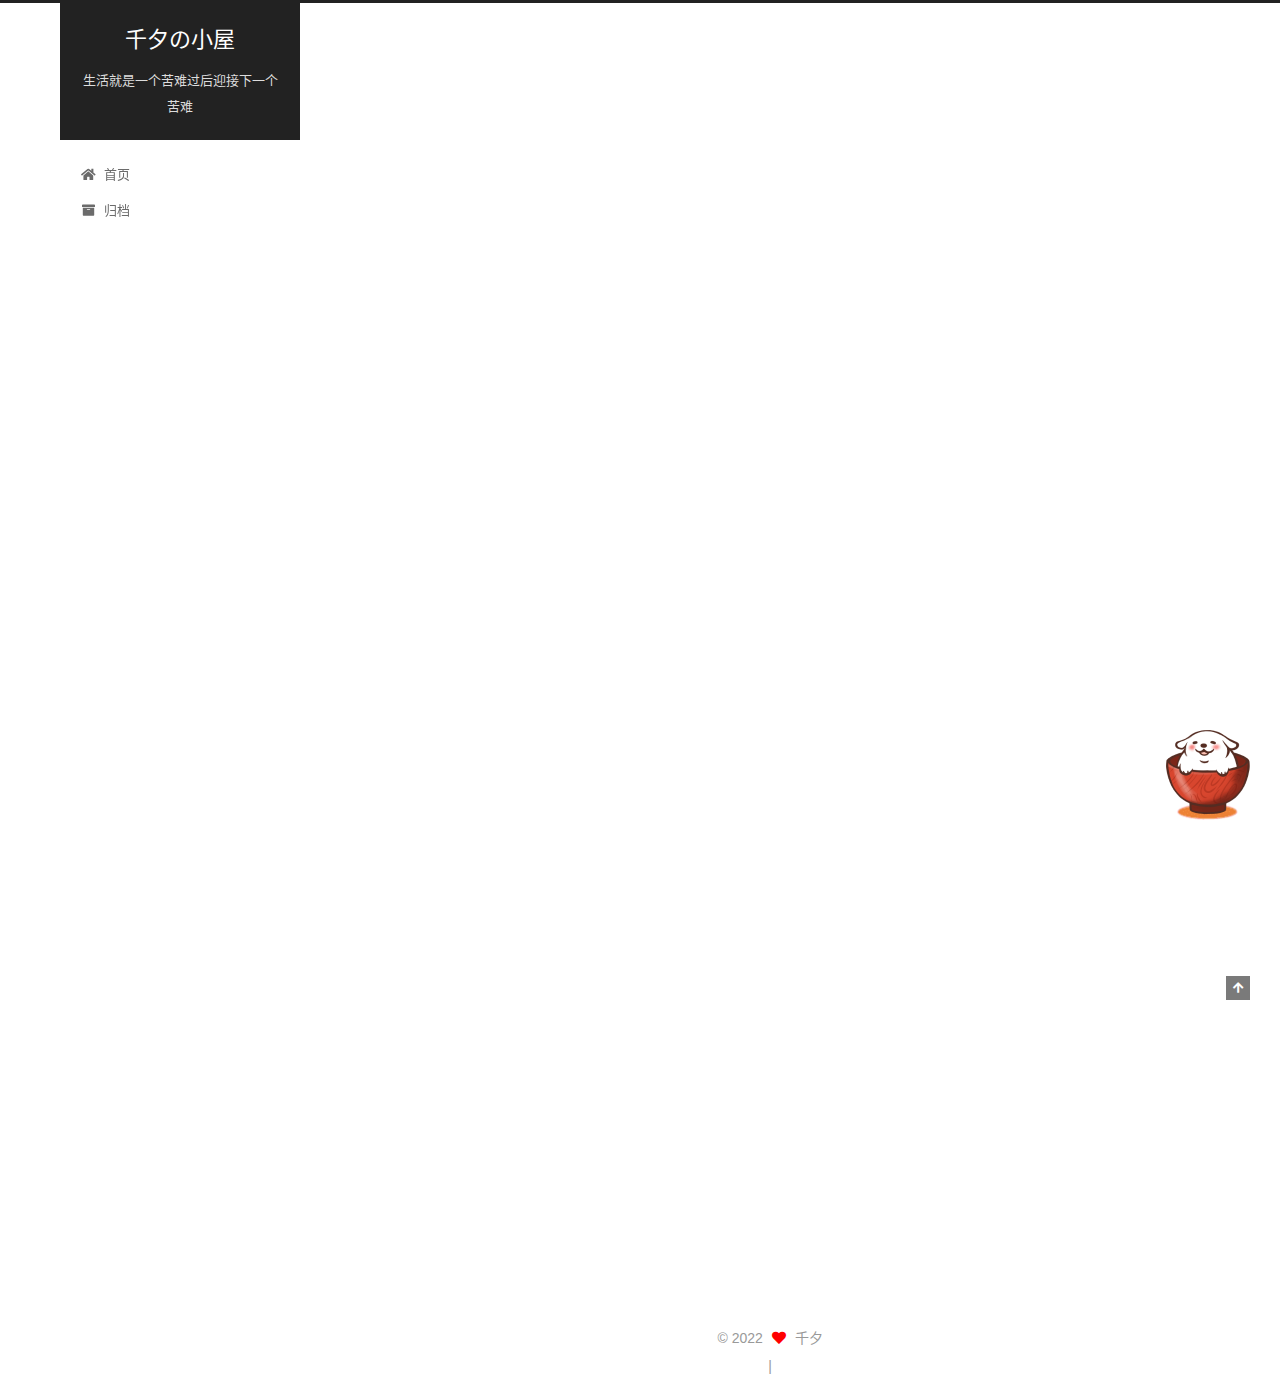
<file: 2022/04/19/hello-world/index.html>
<!DOCTYPE html>
<html lang="zh-CN">
<head>
  <meta charset="UTF-8">
<meta name="viewport" content="width=device-width, initial-scale=1, maximum-scale=2">
<meta name="theme-color" content="#222">
<meta name="generator" content="Hexo 6.1.0">
  <link rel="apple-touch-icon" sizes="180x180" href="/images/apple-touch-icon-next.png">
  <link rel="icon" type="image/png" sizes="32x32" href="/images/favicon32x32.ico">
  <link rel="icon" type="image/png" sizes="16x16" href="/images/favicon16x16.ico">
  <link rel="mask-icon" href="/images/logo.svg" color="#222">

<link rel="stylesheet" href="/css/main.css">


<link rel="stylesheet" href="/lib/font-awesome/css/all.min.css">

<script id="hexo-configurations">
    var NexT = window.NexT || {};
    var CONFIG = {"hostname":"crace9.github.io","root":"/","scheme":"Pisces","version":"7.8.0","exturl":false,"sidebar":{"position":"left","display":"post","padding":18,"offset":12,"onmobile":false},"copycode":{"enable":true,"show_result":true,"style":null},"back2top":{"enable":true,"sidebar":false,"scrollpercent":false},"bookmark":{"enable":false,"color":"#222","save":"auto"},"fancybox":false,"mediumzoom":false,"lazyload":false,"pangu":false,"comments":{"style":"tabs","active":null,"storage":true,"lazyload":false,"nav":null},"algolia":{"hits":{"per_page":10},"labels":{"input_placeholder":"Search for Posts","hits_empty":"We didn't find any results for the search: ${query}","hits_stats":"${hits} results found in ${time} ms"}},"localsearch":{"enable":false,"trigger":"auto","top_n_per_article":1,"unescape":false,"preload":false},"motion":{"enable":true,"async":false,"transition":{"post_block":"fadeIn","post_header":"slideDownIn","post_body":"slideDownIn","coll_header":"slideLeftIn","sidebar":"slideUpIn"}}};
  </script>

  <meta name="description" content="Welcome to Hexo! This is your very first post. Check documentation for more info. If you get any problems when using Hexo, you can find the answer in troubleshooting or you can ask me on GitHub. Quick">
<meta property="og:type" content="article">
<meta property="og:title" content="一切的开始">
<meta property="og:url" content="https://crace9.github.io/2022/04/19/hello-world/index.html">
<meta property="og:site_name" content="千夕の小屋">
<meta property="og:description" content="Welcome to Hexo! This is your very first post. Check documentation for more info. If you get any problems when using Hexo, you can find the answer in troubleshooting or you can ask me on GitHub. Quick">
<meta property="og:locale" content="zh_CN">
<meta property="article:published_time" content="2022-04-19T07:34:17.728Z">
<meta property="article:modified_time" content="2022-04-20T15:28:09.798Z">
<meta property="article:author" content="Crace">
<meta name="twitter:card" content="summary">

<link rel="canonical" href="https://crace9.github.io/2022/04/19/hello-world/">


<script id="page-configurations">
  // https://hexo.io/docs/variables.html
  CONFIG.page = {
    sidebar: "",
    isHome : false,
    isPost : true,
    lang   : 'zh-CN'
  };
</script>

  <title>一切的开始 | 千夕の小屋</title>
  






  <noscript>
  <style>
  .use-motion .brand,
  .use-motion .menu-item,
  .sidebar-inner,
  .use-motion .post-block,
  .use-motion .pagination,
  .use-motion .comments,
  .use-motion .post-header,
  .use-motion .post-body,
  .use-motion .collection-header { opacity: initial; }

  .use-motion .site-title,
  .use-motion .site-subtitle {
    opacity: initial;
    top: initial;
  }

  .use-motion .logo-line-before i { left: initial; }
  .use-motion .logo-line-after i { right: initial; }
  </style>
</noscript>

</head>

<body itemscope itemtype="http://schema.org/WebPage">
  <div class="container use-motion">
    <div class="headband"></div>

    <header class="header" itemscope itemtype="http://schema.org/WPHeader">
      <div class="header-inner"><div class="site-brand-container">
  <div class="site-nav-toggle">
    <div class="toggle" aria-label="切换导航栏">
      <span class="toggle-line toggle-line-first"></span>
      <span class="toggle-line toggle-line-middle"></span>
      <span class="toggle-line toggle-line-last"></span>
    </div>
  </div>

  <div class="site-meta">

    <a href="/" class="brand" rel="start">
      <span class="logo-line-before"><i></i></span>
      <h1 class="site-title">千夕の小屋</h1>
      <span class="logo-line-after"><i></i></span>
    </a>
      <p class="site-subtitle" itemprop="description">生活就是一个苦难过后迎接下一个苦难</p>
  </div>

  <div class="site-nav-right">
    <div class="toggle popup-trigger">
    </div>
  </div>
</div>




<nav class="site-nav">
  <ul id="menu" class="main-menu menu">
        <li class="menu-item menu-item-home">

    <a href="/" rel="section"><i class="fa fa-home fa-fw"></i>首页</a>

  </li>
        <li class="menu-item menu-item-archives">

    <a href="/archives/" rel="section"><i class="fa fa-archive fa-fw"></i>归档</a>

  </li>
  </ul>
</nav>




</div>
    </header>

    
  <div class="back-to-top">
    <i class="fa fa-arrow-up"></i>
    <span>0%</span>
  </div>


    <main class="main">
      <div class="main-inner">
        <div class="content-wrap">
          

          <div class="content post posts-expand">
            

    
  
  
  <article itemscope itemtype="http://schema.org/Article" class="post-block" lang="zh-CN">
    <link itemprop="mainEntityOfPage" href="https://crace9.github.io/2022/04/19/hello-world/">

    <span hidden itemprop="author" itemscope itemtype="http://schema.org/Person">
      <meta itemprop="image" content="/images/avatar.jpg">
      <meta itemprop="name" content="Crace">
      <meta itemprop="description" content="">
    </span>

    <span hidden itemprop="publisher" itemscope itemtype="http://schema.org/Organization">
      <meta itemprop="name" content="千夕の小屋">
    </span>
      <header class="post-header">
        <h1 class="post-title" itemprop="name headline">
          一切的开始
        </h1>

        <div class="post-meta">
            <span class="post-meta-item">
              <span class="post-meta-item-icon">
                <i class="far fa-calendar"></i>
              </span>
              <span class="post-meta-item-text">发表于</span>

              <time title="创建时间：2022-04-19 15:34:17" itemprop="dateCreated datePublished" datetime="2022-04-19T15:34:17+08:00">2022-04-19</time>
            </span>
              <span class="post-meta-item">
                <span class="post-meta-item-icon">
                  <i class="far fa-calendar-check"></i>
                </span>
                <span class="post-meta-item-text">更新于</span>
                <time title="修改时间：2022-04-20 23:28:09" itemprop="dateModified" datetime="2022-04-20T23:28:09+08:00">2022-04-20</time>
              </span>

          
            <span class="post-meta-item" title="阅读次数" id="busuanzi_container_page_pv" style="display: none;">
              <span class="post-meta-item-icon">
                <i class="fa fa-eye"></i>
              </span>
              <span class="post-meta-item-text">阅读次数：</span>
              <span id="busuanzi_value_page_pv"></span>
            </span>

        </div>
      </header>

    
    
    
    <div class="post-body" itemprop="articleBody">

      
        <p>Welcome to <a target="_blank" rel="noopener" href="https://hexo.io/">Hexo</a>! This is your very first post. Check <a target="_blank" rel="noopener" href="https://hexo.io/docs/">documentation</a> for more info. If you get any problems when using Hexo, you can find the answer in <a target="_blank" rel="noopener" href="https://hexo.io/docs/troubleshooting.html">troubleshooting</a> or you can ask me on <a target="_blank" rel="noopener" href="https://github.com/hexojs/hexo/issues">GitHub</a>.</p>
<h2 id="Quick-Start"><a href="#Quick-Start" class="headerlink" title="Quick Start"></a>Quick Start</h2><h3 id="Create-a-new-post"><a href="#Create-a-new-post" class="headerlink" title="Create a new post"></a>Create a new post</h3><figure class="highlight bash"><table><tr><td class="gutter"><pre><span class="line">1</span><br></pre></td><td class="code"><pre><span class="line">$ hexo new <span class="string">&quot;My New Post&quot;</span></span><br></pre></td></tr></table></figure>

<p>More info: <a target="_blank" rel="noopener" href="https://hexo.io/docs/writing.html">Writing</a></p>
<h3 id="Run-server"><a href="#Run-server" class="headerlink" title="Run server"></a>Run server</h3><figure class="highlight bash"><table><tr><td class="gutter"><pre><span class="line">1</span><br></pre></td><td class="code"><pre><span class="line">$ hexo server</span><br></pre></td></tr></table></figure>

<p>More info: <a target="_blank" rel="noopener" href="https://hexo.io/docs/server.html">Server</a></p>
<h3 id="Generate-static-files"><a href="#Generate-static-files" class="headerlink" title="Generate static files"></a>Generate static files</h3><figure class="highlight bash"><table><tr><td class="gutter"><pre><span class="line">1</span><br></pre></td><td class="code"><pre><span class="line">$ hexo generate</span><br></pre></td></tr></table></figure>

<p>More info: <a target="_blank" rel="noopener" href="https://hexo.io/docs/generating.html">Generating</a></p>
<h3 id="Deploy-to-remote-sites"><a href="#Deploy-to-remote-sites" class="headerlink" title="Deploy to remote sites"></a>Deploy to remote sites</h3><figure class="highlight bash"><table><tr><td class="gutter"><pre><span class="line">1</span><br></pre></td><td class="code"><pre><span class="line">$ hexo deploy</span><br></pre></td></tr></table></figure>

<p>More info: <a target="_blank" rel="noopener" href="https://hexo.io/docs/one-command-deployment.html">Deployment</a></p>

    </div>

    
    
    

<div>
  
    <div>
    
        <div style="text-align:center;color: #ccc;font-size:14px;">-------------本文结束<i class="fa fa-paw"></i>感谢您的阅读-------------</div>
    
</div>

  
</div>
        

<div>
<ul class="post-copyright">
  <li class="post-copyright-author">
    <strong>本文作者： </strong>Crace
  </li>
  <li class="post-copyright-link">
    <strong>本文链接：</strong>
    <a href="https://crace9.github.io/2022/04/19/hello-world/" title="一切的开始">https://crace9.github.io/2022/04/19/hello-world/</a>
  </li>
  <li class="post-copyright-license">
    <strong>版权声明： </strong>本博客所有文章除特别声明外，均采用 <a href="https://creativecommons.org/licenses/by-nc-sa/4.0/zh-CN" rel="noopener" target="_blank"><i class="fab fa-fw fa-creative-commons"></i>BY-NC-SA</a> 许可协议。转载请注明出处！
  </li>
</ul>
</div>


      <footer class="post-footer">

        


        
      </footer>
    
  </article>
  
  
  



          </div>
          

<script>
  window.addEventListener('tabs:register', () => {
    let { activeClass } = CONFIG.comments;
    if (CONFIG.comments.storage) {
      activeClass = localStorage.getItem('comments_active') || activeClass;
    }
    if (activeClass) {
      let activeTab = document.querySelector(`a[href="#comment-${activeClass}"]`);
      if (activeTab) {
        activeTab.click();
      }
    }
  });
  if (CONFIG.comments.storage) {
    window.addEventListener('tabs:click', event => {
      if (!event.target.matches('.tabs-comment .tab-content .tab-pane')) return;
      let commentClass = event.target.classList[1];
      localStorage.setItem('comments_active', commentClass);
    });
  }
</script>

        </div>
          
  
  <div class="toggle sidebar-toggle">
    <span class="toggle-line toggle-line-first"></span>
    <span class="toggle-line toggle-line-middle"></span>
    <span class="toggle-line toggle-line-last"></span>
  </div>

  <aside class="sidebar">
    <div class="sidebar-inner">

      <ul class="sidebar-nav motion-element">
        <li class="sidebar-nav-toc">
          文章目录
        </li>
        <li class="sidebar-nav-overview">
          站点概览
        </li>
      </ul>

      <!--noindex-->
      <div class="post-toc-wrap sidebar-panel">
          <div class="post-toc motion-element"><ol class="nav"><li class="nav-item nav-level-2"><a class="nav-link" href="#Quick-Start"><span class="nav-number">1.</span> <span class="nav-text">Quick Start</span></a><ol class="nav-child"><li class="nav-item nav-level-3"><a class="nav-link" href="#Create-a-new-post"><span class="nav-number">1.1.</span> <span class="nav-text">Create a new post</span></a></li><li class="nav-item nav-level-3"><a class="nav-link" href="#Run-server"><span class="nav-number">1.2.</span> <span class="nav-text">Run server</span></a></li><li class="nav-item nav-level-3"><a class="nav-link" href="#Generate-static-files"><span class="nav-number">1.3.</span> <span class="nav-text">Generate static files</span></a></li><li class="nav-item nav-level-3"><a class="nav-link" href="#Deploy-to-remote-sites"><span class="nav-number">1.4.</span> <span class="nav-text">Deploy to remote sites</span></a></li></ol></li></ol></div>
      </div>
      <!--/noindex-->

      <div class="site-overview-wrap sidebar-panel">
        <div class="site-author motion-element" itemprop="author" itemscope itemtype="http://schema.org/Person">
    <img class="site-author-image" itemprop="image" alt="Crace"
      src="/images/avatar.jpg">
  <p class="site-author-name" itemprop="name">Crace</p>
  <div class="site-description" itemprop="description"></div>
</div>
<div class="site-state-wrap motion-element">
  <nav class="site-state">
      <div class="site-state-item site-state-posts">
          <a href="/archives/">
        
          <span class="site-state-item-count">1</span>
          <span class="site-state-item-name">日志</span>
        </a>
      </div>
  </nav>
</div>
  <div class="links-of-author motion-element">
      <span class="links-of-author-item">
        <a href="https://github.com/Crace9" title="GitHub → https:&#x2F;&#x2F;github.com&#x2F;Crace9" rel="noopener" target="_blank"><i class="fab fa-github fa-fw"></i>GitHub</a>
      </span>
      <span class="links-of-author-item">
        <a href="mailto:2398591436@qq.com" title="E-Mail → mailto:2398591436@qq.com" rel="noopener" target="_blank"><i class="fa fa-envelope fa-fw"></i>E-Mail</a>
      </span>
  </div>
  <div class="cc-license motion-element" itemprop="license">
    <a href="https://creativecommons.org/licenses/by-nc-sa/4.0/zh-CN" class="cc-opacity" rel="noopener" target="_blank"><img src="/images/cc-by-nc-sa.svg" alt="Creative Commons"></a>
  </div>



      </div>

    </div>
  </aside>
  <div id="sidebar-dimmer"></div>


      </div>
    </main>

    <footer class="footer">
      <div class="footer-inner">
        

        

<div class="copyright">
  
  &copy; 
  <span itemprop="copyrightYear">2022</span>
  <span class="with-love">
    <i class="fa fa-heart"></i>
  </span>
  <span class="author" itemprop="copyrightHolder">千夕</span>
</div>

        
<div class="busuanzi-count">
  <script async src="https://busuanzi.ibruce.info/busuanzi/2.3/busuanzi.pure.mini.js"></script>
    <span class="post-meta-item" id="busuanzi_container_site_uv" style="display: none;">
      <span class="post-meta-item-icon">
        <i class="fa fa-user"></i>
      </span>
      <span class="site-uv" title="总访客量">
        <span id="busuanzi_value_site_uv"></span>
      </span>
    </span>
    <span class="post-meta-divider">|</span>
    <span class="post-meta-item" id="busuanzi_container_site_pv" style="display: none;">
      <span class="post-meta-item-icon">
        <i class="fa fa-eye"></i>
      </span>
      <span class="site-pv" title="总访问量">
        <span id="busuanzi_value_site_pv"></span>
      </span>
    </span>
</div>








      </div>
    </footer>
  </div>

  
  <script src="/lib/anime.min.js"></script>
  <script src="/lib/velocity/velocity.min.js"></script>
  <script src="/lib/velocity/velocity.ui.min.js"></script>

<script src="/js/utils.js"></script>

<script src="/js/motion.js"></script>


<script src="/js/schemes/pisces.js"></script>


<script src="/js/next-boot.js"></script>




  















  

  

<script src="/live2dw/lib/L2Dwidget.min.js?094cbace49a39548bed64abff5988b05"></script><script>L2Dwidget.init({"pluginRootPath":"live2dw/","pluginJsPath":"lib/","pluginModelPath":"assets/","tagMode":false,"model":{"jsonPath":"/live2dw/assets/wanko.model.json"},"display":{"position":"right","width":150,"height":300},"mobile":{"show":false},"log":false});</script></body>
</html>
<!-- 页面点击小红心 -->
<script type="text/javascript" src="/js/src/clicklove.js"></script>
</file>
<file: css/main.css>
:root {
  --body-bg-color: #f5f7f9;
  --content-bg-color: #fff;
  --card-bg-color: #f5f5f5;
  --text-color: #555;
  --blockquote-color: #666;
  --link-color: #555;
  --link-hover-color: #222;
  --brand-color: #fff;
  --brand-hover-color: #fff;
  --table-row-odd-bg-color: #f9f9f9;
  --table-row-hover-bg-color: #f5f5f5;
  --menu-item-bg-color: #f5f5f5;
  --btn-default-bg: #fff;
  --btn-default-color: #555;
  --btn-default-border-color: #555;
  --btn-default-hover-bg: #222;
  --btn-default-hover-color: #fff;
  --btn-default-hover-border-color: #222;
}
@media (prefers-color-scheme: dark) {
  :root {
    --body-bg-color: #282828;
    --content-bg-color: #333;
    --card-bg-color: #555;
    --text-color: #ccc;
    --blockquote-color: #bbb;
    --link-color: #ccc;
    --link-hover-color: #eee;
    --brand-color: #ddd;
    --brand-hover-color: #ddd;
    --table-row-odd-bg-color: #282828;
    --table-row-hover-bg-color: #363636;
    --menu-item-bg-color: #555;
    --btn-default-bg: #222;
    --btn-default-color: #ccc;
    --btn-default-border-color: #555;
    --btn-default-hover-bg: #666;
    --btn-default-hover-color: #ccc;
    --btn-default-hover-border-color: #666;
  }
  img {
    opacity: 0.75;
  }
  img:hover {
    opacity: 0.9;
  }
}
html {
  line-height: 1.15; /* 1 */
  -webkit-text-size-adjust: 100%; /* 2 */
}
body {
  margin: 0;
}
main {
  display: block;
}
h1 {
  font-size: 2em;
  margin: 0.67em 0;
}
hr {
  box-sizing: content-box; /* 1 */
  height: 0; /* 1 */
  overflow: visible; /* 2 */
}
pre {
  font-family: monospace, monospace; /* 1 */
  font-size: 1em; /* 2 */
}
a {
  background: transparent;
}
abbr[title] {
  border-bottom: none; /* 1 */
  text-decoration: underline; /* 2 */
  text-decoration: underline dotted; /* 2 */
}
b,
strong {
  font-weight: bolder;
}
code,
kbd,
samp {
  font-family: monospace, monospace; /* 1 */
  font-size: 1em; /* 2 */
}
small {
  font-size: 80%;
}
sub,
sup {
  font-size: 75%;
  line-height: 0;
  position: relative;
  vertical-align: baseline;
}
sub {
  bottom: -0.25em;
}
sup {
  top: -0.5em;
}
img {
  border-style: none;
}
button,
input,
optgroup,
select,
textarea {
  font-family: inherit; /* 1 */
  font-size: 100%; /* 1 */
  line-height: 1.15; /* 1 */
  margin: 0; /* 2 */
}
button,
input {
/* 1 */
  overflow: visible;
}
button,
select {
/* 1 */
  text-transform: none;
}
button,
[type='button'],
[type='reset'],
[type='submit'] {
  -webkit-appearance: button;
}
button::-moz-focus-inner,
[type='button']::-moz-focus-inner,
[type='reset']::-moz-focus-inner,
[type='submit']::-moz-focus-inner {
  border-style: none;
  padding: 0;
}
button:-moz-focusring,
[type='button']:-moz-focusring,
[type='reset']:-moz-focusring,
[type='submit']:-moz-focusring {
  outline: 1px dotted ButtonText;
}
fieldset {
  padding: 0.35em 0.75em 0.625em;
}
legend {
  box-sizing: border-box; /* 1 */
  color: inherit; /* 2 */
  display: table; /* 1 */
  max-width: 100%; /* 1 */
  padding: 0; /* 3 */
  white-space: normal; /* 1 */
}
progress {
  vertical-align: baseline;
}
textarea {
  overflow: auto;
}
[type='checkbox'],
[type='radio'] {
  box-sizing: border-box; /* 1 */
  padding: 0; /* 2 */
}
[type='number']::-webkit-inner-spin-button,
[type='number']::-webkit-outer-spin-button {
  height: auto;
}
[type='search'] {
  outline-offset: -2px; /* 2 */
  -webkit-appearance: textfield; /* 1 */
}
[type='search']::-webkit-search-decoration {
  -webkit-appearance: none;
}
::-webkit-file-upload-button {
  font: inherit; /* 2 */
  -webkit-appearance: button; /* 1 */
}
details {
  display: block;
}
summary {
  display: list-item;
}
template {
  display: none;
}
[hidden] {
  display: none;
}
::selection {
  background: #262a30;
  color: #eee;
}
html,
body {
  height: 100%;
}
body {
  background: var(--body-bg-color);
  color: var(--text-color);
  font-family: 'Lato', "PingFang SC", "Microsoft YaHei", sans-serif;
  font-size: 1em;
  line-height: 2;
}
@media (max-width: 991px) {
  body {
    padding-left: 0 !important;
    padding-right: 0 !important;
  }
}
h1,
h2,
h3,
h4,
h5,
h6 {
  font-family: 'Lato', "PingFang SC", "Microsoft YaHei", sans-serif;
  font-weight: bold;
  line-height: 1.5;
  margin: 20px 0 15px;
}
h1 {
  font-size: 1.5em;
}
h2 {
  font-size: 1.375em;
}
h3 {
  font-size: 1.25em;
}
h4 {
  font-size: 1.125em;
}
h5 {
  font-size: 1em;
}
h6 {
  font-size: 0.875em;
}
p {
  margin: 0 0 20px 0;
}
a,
span.exturl {
  border-bottom: 1px solid #999;
  color: var(--link-color);
  outline: 0;
  text-decoration: none;
  overflow-wrap: break-word;
  word-wrap: break-word;
  cursor: pointer;
}
a:hover,
span.exturl:hover {
  border-bottom-color: var(--link-hover-color);
  color: var(--link-hover-color);
}
iframe,
img,
video {
  display: block;
  margin-left: auto;
  margin-right: auto;
  max-width: 100%;
}
hr {
  background-image: repeating-linear-gradient(-45deg, #ddd, #ddd 4px, transparent 4px, transparent 8px);
  border: 0;
  height: 3px;
  margin: 40px 0;
}
blockquote {
  border-left: 4px solid #ddd;
  color: var(--blockquote-color);
  margin: 0;
  padding: 0 15px;
}
blockquote cite::before {
  content: '-';
  padding: 0 5px;
}
dt {
  font-weight: bold;
}
dd {
  margin: 0;
  padding: 0;
}
kbd {
  background-color: #f5f5f5;
  background-image: linear-gradient(#eee, #fff, #eee);
  border: 1px solid #ccc;
  border-radius: 0.2em;
  box-shadow: 0.1em 0.1em 0.2em rgba(0,0,0,0.1);
  color: #555;
  font-family: inherit;
  padding: 0.1em 0.3em;
  white-space: nowrap;
}
.table-container {
  overflow: auto;
}
table {
  border-collapse: collapse;
  border-spacing: 0;
  font-size: 0.875em;
  margin: 0 0 20px 0;
  width: 100%;
}
tbody tr:nth-of-type(odd) {
  background: var(--table-row-odd-bg-color);
}
tbody tr:hover {
  background: var(--table-row-hover-bg-color);
}
caption,
th,
td {
  font-weight: normal;
  padding: 8px;
  vertical-align: middle;
}
th,
td {
  border: 1px solid #ddd;
  border-bottom: 3px solid #ddd;
}
th {
  font-weight: 700;
  padding-bottom: 10px;
}
td {
  border-bottom-width: 1px;
}
.btn {
  background: var(--btn-default-bg);
  border: 2px solid var(--btn-default-border-color);
  border-radius: 2px;
  color: var(--btn-default-color);
  display: inline-block;
  font-size: 0.875em;
  line-height: 2;
  padding: 0 20px;
  text-decoration: none;
  transition-property: background-color;
  transition-delay: 0s;
  transition-duration: 0.2s;
  transition-timing-function: ease-in-out;
}
.btn:hover {
  background: var(--btn-default-hover-bg);
  border-color: var(--btn-default-hover-border-color);
  color: var(--btn-default-hover-color);
}
.btn + .btn {
  margin: 0 0 8px 8px;
}
.btn .fa-fw {
  text-align: left;
  width: 1.285714285714286em;
}
.toggle {
  line-height: 0;
}
.toggle .toggle-line {
  background: #fff;
  display: inline-block;
  height: 2px;
  left: 0;
  position: relative;
  top: 0;
  transition: all 0.4s;
  vertical-align: top;
  width: 100%;
}
.toggle .toggle-line:not(:first-child) {
  margin-top: 3px;
}
.toggle.toggle-arrow .toggle-line-first {
  left: 50%;
  top: 2px;
  transform: rotate(45deg);
  width: 50%;
}
.toggle.toggle-arrow .toggle-line-middle {
  left: 2px;
  width: 90%;
}
.toggle.toggle-arrow .toggle-line-last {
  left: 50%;
  top: -2px;
  transform: rotate(-45deg);
  width: 50%;
}
.toggle.toggle-close .toggle-line-first {
  transform: rotate(-45deg);
  top: 5px;
}
.toggle.toggle-close .toggle-line-middle {
  opacity: 0;
}
.toggle.toggle-close .toggle-line-last {
  transform: rotate(45deg);
  top: -5px;
}
.highlight-container {
  position: relative;
}
.highlight-container:hover .copy-btn,
.highlight-container .copy-btn:focus {
  opacity: 1;
}
.copy-btn {
  color: #333;
  cursor: pointer;
  line-height: 1.6;
  opacity: 0;
  padding: 2px 6px;
  position: absolute;
  transition-delay: 0s;
  transition-duration: 0.2s;
  transition-timing-function: ease-in-out;
  background-color: #eee;
  background-image: linear-gradient(#fcfcfc, #eee);
  border: 1px solid #d5d5d5;
  border-radius: 3px;
  font-size: 0.8125em;
  right: 4px;
  top: 8px;
}
.highlight,
pre {
  background: #1d1f21;
  color: #c5c8c6;
  line-height: 1.6;
  margin: 0 auto 20px;
}
pre,
code {
  font-family: consolas, Menlo, monospace, "PingFang SC", "Microsoft YaHei";
}
code {
  background: #eee;
  border-radius: 3px;
  color: #555;
  padding: 2px 4px;
  overflow-wrap: break-word;
  word-wrap: break-word;
}
.highlight *::selection {
  background: #373b41;
}
.highlight pre {
  border: 0;
  margin: 0;
  padding: 10px 0;
}
.highlight table {
  border: 0;
  margin: 0;
  width: auto;
}
.highlight td {
  border: 0;
  padding: 0;
}
.highlight figcaption {
  background: #000;
  color: #c5c8c6;
  display: flex;
  font-size: 0.875em;
  justify-content: space-between;
  line-height: 1.2;
  padding: 0.5em;
}
.highlight figcaption a {
  color: #c5c8c6;
}
.highlight figcaption a:hover {
  border-bottom-color: #c5c8c6;
}
.highlight .gutter {
  -moz-user-select: none;
  -ms-user-select: none;
  -webkit-user-select: none;
  user-select: none;
}
.highlight .gutter pre {
  background: #000;
  color: #888f96;
  padding-left: 10px;
  padding-right: 10px;
  text-align: right;
}
.highlight .code pre {
  background: #1d1f21;
  padding-left: 10px;
  width: 100%;
}
.gist table {
  width: auto;
}
.gist table td {
  border: 0;
}
pre {
  overflow: auto;
  padding: 10px;
}
pre code {
  background: none;
  color: #c5c8c6;
  font-size: 0.875em;
  padding: 0;
  text-shadow: none;
}
pre .deletion {
  background: #800000;
}
pre .addition {
  background: #008000;
}
pre .meta {
  color: #f0c674;
  -moz-user-select: none;
  -ms-user-select: none;
  -webkit-user-select: none;
  user-select: none;
}
pre .comment {
  color: #969896;
}
pre .variable,
pre .attribute,
pre .tag,
pre .name,
pre .regexp,
pre .ruby .constant,
pre .xml .tag .title,
pre .xml .pi,
pre .xml .doctype,
pre .html .doctype,
pre .css .id,
pre .css .class,
pre .css .pseudo {
  color: #c66;
}
pre .number,
pre .preprocessor,
pre .built_in,
pre .builtin-name,
pre .literal,
pre .params,
pre .constant,
pre .command {
  color: #de935f;
}
pre .ruby .class .title,
pre .css .rules .attribute,
pre .string,
pre .symbol,
pre .value,
pre .inheritance,
pre .header,
pre .ruby .symbol,
pre .xml .cdata,
pre .special,
pre .formula {
  color: #b5bd68;
}
pre .title,
pre .css .hexcolor {
  color: #8abeb7;
}
pre .function,
pre .python .decorator,
pre .python .title,
pre .ruby .function .title,
pre .ruby .title .keyword,
pre .perl .sub,
pre .javascript .title,
pre .coffeescript .title {
  color: #81a2be;
}
pre .keyword,
pre .javascript .function {
  color: #b294bb;
}
.blockquote-center {
  border-left: none;
  margin: 40px 0;
  padding: 0;
  position: relative;
  text-align: center;
}
.blockquote-center .fa {
  display: block;
  opacity: 0.6;
  position: absolute;
  width: 100%;
}
.blockquote-center .fa-quote-left {
  border-top: 1px solid #ccc;
  text-align: left;
  top: -20px;
}
.blockquote-center .fa-quote-right {
  border-bottom: 1px solid #ccc;
  text-align: right;
  bottom: -20px;
}
.blockquote-center p,
.blockquote-center div {
  text-align: center;
}
.post-body .group-picture img {
  margin: 0 auto;
  padding: 0 3px;
}
.group-picture-row {
  margin-bottom: 6px;
  overflow: hidden;
}
.group-picture-column {
  float: left;
  margin-bottom: 10px;
}
.post-body .label {
  color: #555;
  display: inline;
  padding: 0 2px;
}
.post-body .label.default {
  background: #f0f0f0;
}
.post-body .label.primary {
  background: #efe6f7;
}
.post-body .label.info {
  background: #e5f2f8;
}
.post-body .label.success {
  background: #e7f4e9;
}
.post-body .label.warning {
  background: #fcf6e1;
}
.post-body .label.danger {
  background: #fae8eb;
}
.post-body .tabs {
  margin-bottom: 20px;
}
.post-body .tabs,
.tabs-comment {
  display: block;
  padding-top: 10px;
  position: relative;
}
.post-body .tabs ul.nav-tabs,
.tabs-comment ul.nav-tabs {
  display: flex;
  flex-wrap: wrap;
  margin: 0;
  margin-bottom: -1px;
  padding: 0;
}
@media (max-width: 413px) {
  .post-body .tabs ul.nav-tabs,
  .tabs-comment ul.nav-tabs {
    display: block;
    margin-bottom: 5px;
  }
}
.post-body .tabs ul.nav-tabs li.tab,
.tabs-comment ul.nav-tabs li.tab {
  border-bottom: 1px solid #ddd;
  border-left: 1px solid transparent;
  border-right: 1px solid transparent;
  border-top: 3px solid transparent;
  flex-grow: 1;
  list-style-type: none;
  border-radius: 0 0 0 0;
}
@media (max-width: 413px) {
  .post-body .tabs ul.nav-tabs li.tab,
  .tabs-comment ul.nav-tabs li.tab {
    border-bottom: 1px solid transparent;
    border-left: 3px solid transparent;
    border-right: 1px solid transparent;
    border-top: 1px solid transparent;
  }
}
@media (max-width: 413px) {
  .post-body .tabs ul.nav-tabs li.tab,
  .tabs-comment ul.nav-tabs li.tab {
    border-radius: 0;
  }
}
.post-body .tabs ul.nav-tabs li.tab a,
.tabs-comment ul.nav-tabs li.tab a {
  border-bottom: initial;
  display: block;
  line-height: 1.8;
  outline: 0;
  padding: 0.25em 0.75em;
  text-align: center;
  transition-delay: 0s;
  transition-duration: 0.2s;
  transition-timing-function: ease-out;
}
.post-body .tabs ul.nav-tabs li.tab a i,
.tabs-comment ul.nav-tabs li.tab a i {
  width: 1.285714285714286em;
}
.post-body .tabs ul.nav-tabs li.tab.active,
.tabs-comment ul.nav-tabs li.tab.active {
  border-bottom: 1px solid transparent;
  border-left: 1px solid #ddd;
  border-right: 1px solid #ddd;
  border-top: 3px solid #fc6423;
}
@media (max-width: 413px) {
  .post-body .tabs ul.nav-tabs li.tab.active,
  .tabs-comment ul.nav-tabs li.tab.active {
    border-bottom: 1px solid #ddd;
    border-left: 3px solid #fc6423;
    border-right: 1px solid #ddd;
    border-top: 1px solid #ddd;
  }
}
.post-body .tabs ul.nav-tabs li.tab.active a,
.tabs-comment ul.nav-tabs li.tab.active a {
  color: var(--link-color);
  cursor: default;
}
.post-body .tabs .tab-content .tab-pane,
.tabs-comment .tab-content .tab-pane {
  border: 1px solid #ddd;
  border-top: 0;
  padding: 20px 20px 0 20px;
  border-radius: 0;
}
.post-body .tabs .tab-content .tab-pane:not(.active),
.tabs-comment .tab-content .tab-pane:not(.active) {
  display: none;
}
.post-body .tabs .tab-content .tab-pane.active,
.tabs-comment .tab-content .tab-pane.active {
  display: block;
}
.post-body .tabs .tab-content .tab-pane.active:nth-of-type(1),
.tabs-comment .tab-content .tab-pane.active:nth-of-type(1) {
  border-radius: 0 0 0 0;
}
@media (max-width: 413px) {
  .post-body .tabs .tab-content .tab-pane.active:nth-of-type(1),
  .tabs-comment .tab-content .tab-pane.active:nth-of-type(1) {
    border-radius: 0;
  }
}
.post-body .note {
  border-radius: 3px;
  margin-bottom: 20px;
  padding: 1em;
  position: relative;
  border: 1px solid #eee;
  border-left-width: 5px;
}
.post-body .note h2,
.post-body .note h3,
.post-body .note h4,
.post-body .note h5,
.post-body .note h6 {
  margin-top: 0;
  border-bottom: initial;
  margin-bottom: 0;
  padding-top: 0;
}
.post-body .note p:first-child,
.post-body .note ul:first-child,
.post-body .note ol:first-child,
.post-body .note table:first-child,
.post-body .note pre:first-child,
.post-body .note blockquote:first-child,
.post-body .note img:first-child {
  margin-top: 0;
}
.post-body .note p:last-child,
.post-body .note ul:last-child,
.post-body .note ol:last-child,
.post-body .note table:last-child,
.post-body .note pre:last-child,
.post-body .note blockquote:last-child,
.post-body .note img:last-child {
  margin-bottom: 0;
}
.post-body .note.default {
  border-left-color: #777;
}
.post-body .note.default h2,
.post-body .note.default h3,
.post-body .note.default h4,
.post-body .note.default h5,
.post-body .note.default h6 {
  color: #777;
}
.post-body .note.primary {
  border-left-color: #6f42c1;
}
.post-body .note.primary h2,
.post-body .note.primary h3,
.post-body .note.primary h4,
.post-body .note.primary h5,
.post-body .note.primary h6 {
  color: #6f42c1;
}
.post-body .note.info {
  border-left-color: #428bca;
}
.post-body .note.info h2,
.post-body .note.info h3,
.post-body .note.info h4,
.post-body .note.info h5,
.post-body .note.info h6 {
  color: #428bca;
}
.post-body .note.success {
  border-left-color: #5cb85c;
}
.post-body .note.success h2,
.post-body .note.success h3,
.post-body .note.success h4,
.post-body .note.success h5,
.post-body .note.success h6 {
  color: #5cb85c;
}
.post-body .note.warning {
  border-left-color: #f0ad4e;
}
.post-body .note.warning h2,
.post-body .note.warning h3,
.post-body .note.warning h4,
.post-body .note.warning h5,
.post-body .note.warning h6 {
  color: #f0ad4e;
}
.post-body .note.danger {
  border-left-color: #d9534f;
}
.post-body .note.danger h2,
.post-body .note.danger h3,
.post-body .note.danger h4,
.post-body .note.danger h5,
.post-body .note.danger h6 {
  color: #d9534f;
}
.pagination .prev,
.pagination .next,
.pagination .page-number,
.pagination .space {
  display: inline-block;
  margin: 0 10px;
  padding: 0 11px;
  position: relative;
  top: -1px;
}
@media (max-width: 767px) {
  .pagination .prev,
  .pagination .next,
  .pagination .page-number,
  .pagination .space {
    margin: 0 5px;
  }
}
.pagination {
  border-top: 1px solid #eee;
  margin: 120px 0 0;
  text-align: center;
}
.pagination .prev,
.pagination .next,
.pagination .page-number {
  border-bottom: 0;
  border-top: 1px solid #eee;
  transition-property: border-color;
  transition-delay: 0s;
  transition-duration: 0.2s;
  transition-timing-function: ease-in-out;
}
.pagination .prev:hover,
.pagination .next:hover,
.pagination .page-number:hover {
  border-top-color: #222;
}
.pagination .space {
  margin: 0;
  padding: 0;
}
.pagination .prev {
  margin-left: 0;
}
.pagination .next {
  margin-right: 0;
}
.pagination .page-number.current {
  background: #ccc;
  border-top-color: #ccc;
  color: #fff;
}
@media (max-width: 767px) {
  .pagination {
    border-top: none;
  }
  .pagination .prev,
  .pagination .next,
  .pagination .page-number {
    border-bottom: 1px solid #eee;
    border-top: 0;
    margin-bottom: 10px;
    padding: 0 10px;
  }
  .pagination .prev:hover,
  .pagination .next:hover,
  .pagination .page-number:hover {
    border-bottom-color: #222;
  }
}
.comments {
  margin-top: 60px;
  overflow: hidden;
}
.comment-button-group {
  display: flex;
  flex-wrap: wrap-reverse;
  justify-content: center;
  margin: 1em 0;
}
.comment-button-group .comment-button {
  margin: 0.1em 0.2em;
}
.comment-button-group .comment-button.active {
  background: var(--btn-default-hover-bg);
  border-color: var(--btn-default-hover-border-color);
  color: var(--btn-default-hover-color);
}
.comment-position {
  display: none;
}
.comment-position.active {
  display: block;
}
.tabs-comment {
  background: var(--content-bg-color);
  margin-top: 4em;
  padding-top: 0;
}
.tabs-comment .comments {
  border: 0;
  box-shadow: none;
  margin-top: 0;
  padding-top: 0;
}
.container {
  min-height: 100%;
  position: relative;
}
.main-inner {
  margin: 0 auto;
  width: calc(100% - 20px);
}
@media (min-width: 1200px) {
  .main-inner {
    width: 1160px;
  }
}
@media (min-width: 1600px) {
  .main-inner {
    width: 73%;
  }
}
@media (max-width: 767px) {
  .content-wrap {
    padding: 0 20px;
  }
}
.header {
  background: transparent;
}
.header-inner {
  margin: 0 auto;
  width: calc(100% - 20px);
}
@media (min-width: 1200px) {
  .header-inner {
    width: 1160px;
  }
}
@media (min-width: 1600px) {
  .header-inner {
    width: 73%;
  }
}
.site-brand-container {
  display: flex;
  flex-shrink: 0;
  padding: 0 10px;
}
.headband {
  background: #222;
  height: 3px;
}
.site-meta {
  flex-grow: 1;
  text-align: center;
}
@media (max-width: 767px) {
  .site-meta {
    text-align: center;
  }
}
.brand {
  border-bottom: none;
  color: var(--brand-color);
  display: inline-block;
  line-height: 1.375em;
  padding: 0 40px;
  position: relative;
}
.brand:hover {
  color: var(--brand-hover-color);
}
.site-title {
  font-family: 'Lato', "PingFang SC", "Microsoft YaHei", sans-serif;
  font-size: 1.375em;
  font-weight: normal;
  margin: 0;
}
.site-subtitle {
  color: #ddd;
  font-size: 0.8125em;
  margin: 10px 0;
}
.use-motion .brand {
  opacity: 0;
}
.use-motion .site-title,
.use-motion .site-subtitle,
.use-motion .custom-logo-image {
  opacity: 0;
  position: relative;
  top: -10px;
}
.site-nav-toggle,
.site-nav-right {
  display: none;
}
@media (max-width: 767px) {
  .site-nav-toggle,
  .site-nav-right {
    display: flex;
    flex-direction: column;
    justify-content: center;
  }
}
.site-nav-toggle .toggle,
.site-nav-right .toggle {
  color: var(--text-color);
  padding: 10px;
  width: 22px;
}
.site-nav-toggle .toggle .toggle-line,
.site-nav-right .toggle .toggle-line {
  background: var(--text-color);
  border-radius: 1px;
}
.site-nav {
  display: block;
}
@media (max-width: 767px) {
  .site-nav {
    clear: both;
    display: none;
  }
}
.site-nav.site-nav-on {
  display: block;
}
.menu {
  margin-top: 20px;
  padding-left: 0;
  text-align: center;
}
.menu-item {
  display: inline-block;
  list-style: none;
  margin: 0 10px;
}
@media (max-width: 767px) {
  .menu-item {
    display: block;
    margin-top: 10px;
  }
  .menu-item.menu-item-search {
    display: none;
  }
}
.menu-item a,
.menu-item span.exturl {
  border-bottom: 0;
  display: block;
  font-size: 0.8125em;
  transition-property: border-color;
  transition-delay: 0s;
  transition-duration: 0.2s;
  transition-timing-function: ease-in-out;
}
@media (hover: none) {
  .menu-item a:hover,
  .menu-item span.exturl:hover {
    border-bottom-color: transparent !important;
  }
}
.menu-item .fa,
.menu-item .fab,
.menu-item .far,
.menu-item .fas {
  margin-right: 8px;
}
.menu-item .badge {
  display: inline-block;
  font-weight: bold;
  line-height: 1;
  margin-left: 0.35em;
  margin-top: 0.35em;
  text-align: center;
  white-space: nowrap;
}
@media (max-width: 767px) {
  .menu-item .badge {
    float: right;
    margin-left: 0;
  }
}
.menu-item-active a,
.menu .menu-item a:hover,
.menu .menu-item span.exturl:hover {
  background: var(--menu-item-bg-color);
}
.use-motion .menu-item {
  opacity: 0;
}
.sidebar {
  background: #222;
  bottom: 0;
  box-shadow: inset 0 2px 6px #000;
  position: fixed;
  top: 0;
}
@media (max-width: 991px) {
  .sidebar {
    display: none;
  }
}
.sidebar-inner {
  color: #999;
  padding: 18px 10px;
  text-align: center;
}
.cc-license {
  margin-top: 10px;
  text-align: center;
}
.cc-license .cc-opacity {
  border-bottom: none;
  opacity: 0.7;
}
.cc-license .cc-opacity:hover {
  opacity: 0.9;
}
.cc-license img {
  display: inline-block;
}
.site-author-image {
  border: 1px solid #eee;
  display: block;
  margin: 0 auto;
  max-width: 120px;
  padding: 2px;
  border-radius: 50%;
}
.site-author-image {
  transition: transform 1s ease-out;
}
.site-author-image:hover {
  transform: rotateZ(360deg);
}
.site-author-name {
  color: var(--text-color);
  font-weight: 600;
  margin: 0;
  text-align: center;
}
.site-description {
  color: #999;
  font-size: 0.8125em;
  margin-top: 0;
  text-align: center;
}
.links-of-author {
  margin-top: 15px;
}
.links-of-author a,
.links-of-author span.exturl {
  border-bottom-color: #555;
  display: inline-block;
  font-size: 0.8125em;
  margin-bottom: 10px;
  margin-right: 10px;
  vertical-align: middle;
  transition-delay: 0s;
  transition-duration: 0.2s;
  transition-timing-function: ease-in-out;
}
.links-of-author a::before,
.links-of-author span.exturl::before {
  background: #0ed2a7;
  border-radius: 50%;
  content: ' ';
  display: inline-block;
  height: 4px;
  margin-right: 3px;
  vertical-align: middle;
  width: 4px;
}
.sidebar-button {
  margin-top: 15px;
}
.sidebar-button a {
  border: 1px solid #fc6423;
  border-radius: 4px;
  color: #fc6423;
  display: inline-block;
  padding: 0 15px;
}
.sidebar-button a .fa,
.sidebar-button a .fab,
.sidebar-button a .far,
.sidebar-button a .fas {
  margin-right: 5px;
}
.sidebar-button a:hover {
  background: #fc6423;
  border: 1px solid #fc6423;
  color: #fff;
}
.sidebar-button a:hover .fa,
.sidebar-button a:hover .fab,
.sidebar-button a:hover .far,
.sidebar-button a:hover .fas {
  color: #fff;
}
.links-of-blogroll {
  font-size: 0.8125em;
  margin-top: 10px;
}
.links-of-blogroll-title {
  font-size: 0.875em;
  font-weight: 600;
  margin-top: 0;
}
.links-of-blogroll-list {
  list-style: none;
  margin: 0;
  padding: 0;
}
#sidebar-dimmer {
  display: none;
}
@media (max-width: 767px) {
  #sidebar-dimmer {
    background: #000;
    display: block;
    height: 100%;
    left: 100%;
    opacity: 0;
    position: fixed;
    top: 0;
    width: 100%;
    z-index: 1100;
  }
  .sidebar-active + #sidebar-dimmer {
    opacity: 0.7;
    transform: translateX(-100%);
    transition: opacity 0.5s;
  }
}
.sidebar-nav {
  margin: 0;
  padding-bottom: 20px;
  padding-left: 0;
}
.sidebar-nav li {
  border-bottom: 1px solid transparent;
  color: var(--text-color);
  cursor: pointer;
  display: inline-block;
  font-size: 0.875em;
}
.sidebar-nav li.sidebar-nav-overview {
  margin-left: 10px;
}
.sidebar-nav li:hover {
  color: #fc6423;
}
.sidebar-nav .sidebar-nav-active {
  border-bottom-color: #fc6423;
  color: #fc6423;
}
.sidebar-nav .sidebar-nav-active:hover {
  color: #fc6423;
}
.sidebar-panel {
  display: none;
  overflow-x: hidden;
  overflow-y: auto;
}
.sidebar-panel-active {
  display: block;
}
.sidebar-toggle {
  background: #222;
  bottom: 45px;
  cursor: pointer;
  height: 14px;
  left: 30px;
  padding: 5px;
  position: fixed;
  width: 14px;
  z-index: 1300;
}
@media (max-width: 991px) {
  .sidebar-toggle {
    left: 20px;
    opacity: 0.8;
    display: none;
  }
}
.sidebar-toggle:hover .toggle-line {
  background: #fc6423;
}
.post-toc {
  font-size: 0.875em;
}
.post-toc ol {
  list-style: none;
  margin: 0;
  padding: 0 2px 5px 10px;
  text-align: left;
}
.post-toc ol > ol {
  padding-left: 0;
}
.post-toc ol a {
  transition-property: all;
  transition-delay: 0s;
  transition-duration: 0.2s;
  transition-timing-function: ease-in-out;
}
.post-toc .nav-item {
  line-height: 1.8;
  overflow: hidden;
  text-overflow: ellipsis;
  white-space: nowrap;
}
.post-toc .nav .nav-child {
  display: none;
}
.post-toc .nav .active > .nav-child {
  display: block;
}
.post-toc .nav .active-current > .nav-child {
  display: block;
}
.post-toc .nav .active-current > .nav-child > .nav-item {
  display: block;
}
.post-toc .nav .active > a {
  border-bottom-color: #fc6423;
  color: #fc6423;
}
.post-toc .nav .active-current > a {
  color: #fc6423;
}
.post-toc .nav .active-current > a:hover {
  color: #fc6423;
}
.site-state {
  display: flex;
  justify-content: center;
  line-height: 1.4;
  margin-top: 10px;
  overflow: hidden;
  text-align: center;
  white-space: nowrap;
}
.site-state-item {
  padding: 0 15px;
}
.site-state-item:not(:first-child) {
  border-left: 1px solid #eee;
}
.site-state-item a {
  border-bottom: none;
}
.site-state-item-count {
  display: block;
  font-size: 1em;
  font-weight: 600;
  text-align: center;
}
.site-state-item-name {
  color: #999;
  font-size: 0.8125em;
}
.footer {
  color: #999;
  font-size: 0.875em;
  padding: 20px 0;
}
.footer.footer-fixed {
  bottom: 0;
  left: 0;
  position: absolute;
  right: 0;
}
.footer-inner {
  box-sizing: border-box;
  margin: 0 auto;
  text-align: center;
  width: calc(100% - 20px);
}
@media (min-width: 1200px) {
  .footer-inner {
    width: 1160px;
  }
}
@media (min-width: 1600px) {
  .footer-inner {
    width: 73%;
  }
}
.languages {
  display: inline-block;
  font-size: 1.125em;
  position: relative;
}
.languages .lang-select-label span {
  margin: 0 0.5em;
}
.languages .lang-select {
  height: 100%;
  left: 0;
  opacity: 0;
  position: absolute;
  top: 0;
  width: 100%;
}
.with-love {
  color: #ff0000;
  display: inline-block;
  margin: 0 5px;
  animation: iconAnimate 1.33s ease-in-out infinite;
}
.powered-by,
.theme-info {
  display: inline-block;
}
@-moz-keyframes iconAnimate {
  0%, 100% {
    transform: scale(1);
  }
  10%, 30% {
    transform: scale(0.9);
  }
  20%, 40%, 60%, 80% {
    transform: scale(1.1);
  }
  50%, 70% {
    transform: scale(1.1);
  }
}
@-webkit-keyframes iconAnimate {
  0%, 100% {
    transform: scale(1);
  }
  10%, 30% {
    transform: scale(0.9);
  }
  20%, 40%, 60%, 80% {
    transform: scale(1.1);
  }
  50%, 70% {
    transform: scale(1.1);
  }
}
@-o-keyframes iconAnimate {
  0%, 100% {
    transform: scale(1);
  }
  10%, 30% {
    transform: scale(0.9);
  }
  20%, 40%, 60%, 80% {
    transform: scale(1.1);
  }
  50%, 70% {
    transform: scale(1.1);
  }
}
@keyframes iconAnimate {
  0%, 100% {
    transform: scale(1);
  }
  10%, 30% {
    transform: scale(0.9);
  }
  20%, 40%, 60%, 80% {
    transform: scale(1.1);
  }
  50%, 70% {
    transform: scale(1.1);
  }
}
.back-to-top {
  font-size: 12px;
  text-align: center;
  transition-delay: 0s;
  transition-duration: 0.2s;
  transition-timing-function: ease-in-out;
}
.back-to-top {
  background: #222;
  bottom: -100px;
  box-sizing: border-box;
  color: #fff;
  cursor: pointer;
  left: 30px;
  opacity: 0.6;
  padding: 0 6px;
  position: fixed;
  transition-property: bottom;
  z-index: 1300;
  width: 24px;
}
.back-to-top span {
  display: none;
}
.back-to-top:hover {
  color: #fc6423;
}
.back-to-top.back-to-top-on {
  bottom: 30px;
}
@media (max-width: 991px) {
  .back-to-top {
    left: 20px;
    opacity: 0.8;
  }
}
.post-body {
  font-family: 'Lato', "PingFang SC", "Microsoft YaHei", sans-serif;
  overflow-wrap: break-word;
  word-wrap: break-word;
}
@media (min-width: 1200px) {
  .post-body {
    font-size: 1.125em;
  }
}
.post-body .exturl .fa {
  font-size: 0.875em;
  margin-left: 4px;
}
.post-body .image-caption,
.post-body .figure .caption {
  color: #999;
  font-size: 0.875em;
  font-weight: bold;
  line-height: 1;
  margin: -20px auto 15px;
  text-align: center;
}
.post-sticky-flag {
  display: inline-block;
  transform: rotate(30deg);
}
.post-button {
  margin-top: 40px;
  text-align: center;
}
.use-motion .post-block,
.use-motion .pagination,
.use-motion .comments {
  opacity: 0;
}
.use-motion .post-header {
  opacity: 0;
}
.use-motion .post-body {
  opacity: 0;
}
.use-motion .collection-header {
  opacity: 0;
}
.posts-collapse {
  margin-left: 35px;
  position: relative;
}
@media (max-width: 767px) {
  .posts-collapse {
    margin-left: 0px;
    margin-right: 0px;
  }
}
.posts-collapse .collection-title {
  font-size: 1.125em;
  position: relative;
}
.posts-collapse .collection-title::before {
  background: #999;
  border: 1px solid #fff;
  border-radius: 50%;
  content: ' ';
  height: 10px;
  left: 0;
  margin-left: -6px;
  margin-top: -4px;
  position: absolute;
  top: 50%;
  width: 10px;
}
.posts-collapse .collection-year {
  font-size: 1.5em;
  font-weight: bold;
  margin: 60px 0;
  position: relative;
}
.posts-collapse .collection-year::before {
  background: #bbb;
  border-radius: 50%;
  content: ' ';
  height: 8px;
  left: 0;
  margin-left: -4px;
  margin-top: -4px;
  position: absolute;
  top: 50%;
  width: 8px;
}
.posts-collapse .collection-header {
  display: block;
  margin: 0 0 0 20px;
}
.posts-collapse .collection-header small {
  color: #bbb;
  margin-left: 5px;
}
.posts-collapse .post-header {
  border-bottom: 1px dashed #ccc;
  margin: 30px 0;
  padding-left: 15px;
  position: relative;
  transition-property: border;
  transition-delay: 0s;
  transition-duration: 0.2s;
  transition-timing-function: ease-in-out;
}
.posts-collapse .post-header::before {
  background: #bbb;
  border: 1px solid #fff;
  border-radius: 50%;
  content: ' ';
  height: 6px;
  left: 0;
  margin-left: -4px;
  position: absolute;
  top: 0.75em;
  transition-property: background;
  width: 6px;
  transition-delay: 0s;
  transition-duration: 0.2s;
  transition-timing-function: ease-in-out;
}
.posts-collapse .post-header:hover {
  border-bottom-color: #666;
}
.posts-collapse .post-header:hover::before {
  background: #222;
}
.posts-collapse .post-meta {
  display: inline;
  font-size: 0.75em;
  margin-right: 10px;
}
.posts-collapse .post-title {
  display: inline;
}
.posts-collapse .post-title a,
.posts-collapse .post-title span.exturl {
  border-bottom: none;
  color: var(--link-color);
}
.posts-collapse .post-title .fa-external-link-alt {
  font-size: 0.875em;
  margin-left: 5px;
}
.posts-collapse::before {
  background: #f5f5f5;
  content: ' ';
  height: 100%;
  left: 0;
  margin-left: -2px;
  position: absolute;
  top: 1.25em;
  width: 4px;
}
.post-eof {
  background: #ccc;
  height: 1px;
  margin: 80px auto 60px;
  text-align: center;
  width: 8%;
}
.post-block:last-of-type .post-eof {
  display: none;
}
.content {
  padding-top: 40px;
}
@media (min-width: 992px) {
  .post-body {
    text-align: justify;
  }
}
@media (max-width: 991px) {
  .post-body {
    text-align: justify;
  }
}
.post-body h1,
.post-body h2,
.post-body h3,
.post-body h4,
.post-body h5,
.post-body h6 {
  padding-top: 10px;
}
.post-body h1 .header-anchor,
.post-body h2 .header-anchor,
.post-body h3 .header-anchor,
.post-body h4 .header-anchor,
.post-body h5 .header-anchor,
.post-body h6 .header-anchor {
  border-bottom-style: none;
  color: #ccc;
  float: right;
  margin-left: 10px;
  visibility: hidden;
}
.post-body h1 .header-anchor:hover,
.post-body h2 .header-anchor:hover,
.post-body h3 .header-anchor:hover,
.post-body h4 .header-anchor:hover,
.post-body h5 .header-anchor:hover,
.post-body h6 .header-anchor:hover {
  color: inherit;
}
.post-body h1:hover .header-anchor,
.post-body h2:hover .header-anchor,
.post-body h3:hover .header-anchor,
.post-body h4:hover .header-anchor,
.post-body h5:hover .header-anchor,
.post-body h6:hover .header-anchor {
  visibility: visible;
}
.post-body iframe,
.post-body img,
.post-body video {
  margin-bottom: 20px;
}
.post-body .video-container {
  height: 0;
  margin-bottom: 20px;
  overflow: hidden;
  padding-top: 75%;
  position: relative;
  width: 100%;
}
.post-body .video-container iframe,
.post-body .video-container object,
.post-body .video-container embed {
  height: 100%;
  left: 0;
  margin: 0;
  position: absolute;
  top: 0;
  width: 100%;
}
.post-gallery {
  align-items: center;
  display: grid;
  grid-gap: 10px;
  grid-template-columns: 1fr 1fr 1fr;
  margin-bottom: 20px;
}
@media (max-width: 767px) {
  .post-gallery {
    grid-template-columns: 1fr 1fr;
  }
}
.post-gallery a {
  border: 0;
}
.post-gallery img {
  margin: 0;
}
.posts-expand .post-header {
  font-size: 1.125em;
}
.posts-expand .post-title {
  font-size: 1.5em;
  font-weight: normal;
  margin: initial;
  text-align: center;
  overflow-wrap: break-word;
  word-wrap: break-word;
}
.posts-expand .post-title-link {
  border-bottom: none;
  color: var(--link-color);
  display: inline-block;
  position: relative;
  vertical-align: top;
}
.posts-expand .post-title-link::before {
  background: var(--link-color);
  bottom: 0;
  content: '';
  height: 2px;
  left: 0;
  position: absolute;
  transform: scaleX(0);
  visibility: hidden;
  width: 100%;
  transition-delay: 0s;
  transition-duration: 0.2s;
  transition-timing-function: ease-in-out;
}
.posts-expand .post-title-link:hover::before {
  transform: scaleX(1);
  visibility: visible;
}
.posts-expand .post-title-link .fa-external-link-alt {
  font-size: 0.875em;
  margin-left: 5px;
}
.posts-expand .post-meta {
  color: #999;
  font-family: 'Lato', "PingFang SC", "Microsoft YaHei", sans-serif;
  font-size: 0.75em;
  margin: 3px 0 60px 0;
  text-align: center;
}
.posts-expand .post-meta .post-description {
  font-size: 0.875em;
  margin-top: 2px;
}
.posts-expand .post-meta time {
  border-bottom: 1px dashed #999;
  cursor: pointer;
}
.post-meta .post-meta-item + .post-meta-item::before {
  content: '|';
  margin: 0 0.5em;
}
.post-meta-divider {
  margin: 0 0.5em;
}
.post-meta-item-icon {
  margin-right: 3px;
}
@media (max-width: 991px) {
  .post-meta-item-icon {
    display: inline-block;
  }
}
@media (max-width: 991px) {
  .post-meta-item-text {
    display: none;
  }
}
.post-nav {
  border-top: 1px solid #eee;
  display: flex;
  justify-content: space-between;
  margin-top: 15px;
  padding: 10px 5px 0;
}
.post-nav-item {
  flex: 1;
}
.post-nav-item a {
  border-bottom: none;
  display: block;
  font-size: 0.875em;
  line-height: 1.6;
  position: relative;
}
.post-nav-item a:active {
  top: 2px;
}
.post-nav-item .fa {
  font-size: 0.75em;
}
.post-nav-item:first-child {
  margin-right: 15px;
}
.post-nav-item:first-child .fa {
  margin-right: 5px;
}
.post-nav-item:last-child {
  margin-left: 15px;
  text-align: right;
}
.post-nav-item:last-child .fa {
  margin-left: 5px;
}
.rtl.post-body p,
.rtl.post-body a,
.rtl.post-body h1,
.rtl.post-body h2,
.rtl.post-body h3,
.rtl.post-body h4,
.rtl.post-body h5,
.rtl.post-body h6,
.rtl.post-body li,
.rtl.post-body ul,
.rtl.post-body ol {
  direction: rtl;
  font-family: UKIJ Ekran;
}
.rtl.post-title {
  font-family: UKIJ Ekran;
}
.post-tags {
  margin-top: 40px;
  text-align: center;
}
.post-tags a {
  display: inline-block;
  font-size: 0.8125em;
}
.post-tags a:not(:last-child) {
  margin-right: 10px;
}
.post-widgets {
  border-top: 1px solid #eee;
  margin-top: 15px;
  text-align: center;
}
.wp_rating {
  height: 20px;
  line-height: 20px;
  margin-top: 10px;
  padding-top: 6px;
  text-align: center;
}
.social-like {
  display: flex;
  font-size: 0.875em;
  justify-content: center;
  text-align: center;
}
.reward-container {
  margin: 20px auto;
  padding: 10px 0;
  text-align: center;
  width: 90%;
}
.reward-container button {
  background: transparent;
  border: 1px solid #fc6423;
  border-radius: 0;
  color: #fc6423;
  cursor: pointer;
  line-height: 2;
  outline: 0;
  padding: 0 15px;
  vertical-align: text-top;
}
.reward-container button:hover {
  background: #fc6423;
  border: 1px solid transparent;
  color: #fa9366;
}
#qr {
  padding-top: 20px;
}
#qr a {
  border: 0;
}
#qr img {
  display: inline-block;
  margin: 0.8em 2em 0 2em;
  max-width: 100%;
  width: 180px;
}
#qr p {
  text-align: center;
}
.post-copyright {
  background: var(--card-bg-color);
  border-left: 3px solid #ff2a2a;
  list-style: none;
  margin: 2em 0 0;
  padding: 0.5em 1em;
}
.category-all-page .category-all-title {
  text-align: center;
}
.category-all-page .category-all {
  margin-top: 20px;
}
.category-all-page .category-list {
  list-style: none;
  margin: 0;
  padding: 0;
}
.category-all-page .category-list-item {
  margin: 5px 10px;
}
.category-all-page .category-list-count {
  color: #bbb;
}
.category-all-page .category-list-count::before {
  content: ' (';
  display: inline;
}
.category-all-page .category-list-count::after {
  content: ') ';
  display: inline;
}
.category-all-page .category-list-child {
  padding-left: 10px;
}
.event-list {
  padding: 0;
}
.event-list hr {
  background: #222;
  margin: 20px 0 45px 0;
}
.event-list hr::after {
  background: #222;
  color: #fff;
  content: 'NOW';
  display: inline-block;
  font-weight: bold;
  padding: 0 5px;
  text-align: right;
}
.event-list .event {
  background: #222;
  margin: 20px 0;
  min-height: 40px;
  padding: 15px 0 15px 10px;
}
.event-list .event .event-summary {
  color: #fff;
  margin: 0;
  padding-bottom: 3px;
}
.event-list .event .event-summary::before {
  animation: dot-flash 1s alternate infinite ease-in-out;
  color: #fff;
  content: '\f111';
  display: inline-block;
  font-size: 10px;
  margin-right: 25px;
  vertical-align: middle;
  font-family: 'Font Awesome 5 Free';
  font-weight: 900;
}
.event-list .event .event-relative-time {
  color: #bbb;
  display: inline-block;
  font-size: 12px;
  font-weight: normal;
  padding-left: 12px;
}
.event-list .event .event-details {
  color: #fff;
  display: block;
  line-height: 18px;
  margin-left: 56px;
  padding-bottom: 6px;
  padding-top: 3px;
  text-indent: -24px;
}
.event-list .event .event-details::before {
  color: #fff;
  display: inline-block;
  margin-right: 9px;
  text-align: center;
  text-indent: 0;
  width: 14px;
  font-family: 'Font Awesome 5 Free';
  font-weight: 900;
}
.event-list .event .event-details.event-location::before {
  content: '\f041';
}
.event-list .event .event-details.event-duration::before {
  content: '\f017';
}
.event-list .event-past {
  background: #f5f5f5;
}
.event-list .event-past .event-summary,
.event-list .event-past .event-details {
  color: #bbb;
  opacity: 0.9;
}
.event-list .event-past .event-summary::before,
.event-list .event-past .event-details::before {
  animation: none;
  color: #bbb;
}
@-moz-keyframes dot-flash {
  from {
    opacity: 1;
    transform: scale(1);
  }
  to {
    opacity: 0;
    transform: scale(0.8);
  }
}
@-webkit-keyframes dot-flash {
  from {
    opacity: 1;
    transform: scale(1);
  }
  to {
    opacity: 0;
    transform: scale(0.8);
  }
}
@-o-keyframes dot-flash {
  from {
    opacity: 1;
    transform: scale(1);
  }
  to {
    opacity: 0;
    transform: scale(0.8);
  }
}
@keyframes dot-flash {
  from {
    opacity: 1;
    transform: scale(1);
  }
  to {
    opacity: 0;
    transform: scale(0.8);
  }
}
ul.breadcrumb {
  font-size: 0.75em;
  list-style: none;
  margin: 1em 0;
  padding: 0 2em;
  text-align: center;
}
ul.breadcrumb li {
  display: inline;
}
ul.breadcrumb li + li::before {
  content: '/\00a0';
  font-weight: normal;
  padding: 0.5em;
}
ul.breadcrumb li + li:last-child {
  font-weight: bold;
}
.tag-cloud {
  text-align: center;
}
.tag-cloud a {
  display: inline-block;
  margin: 10px;
}
.tag-cloud a:hover {
  color: var(--link-hover-color) !important;
}
.header {
  margin: 0 auto;
  position: relative;
  width: calc(100% - 20px);
}
@media (min-width: 1200px) {
  .header {
    width: 1160px;
  }
}
@media (min-width: 1600px) {
  .header {
    width: 73%;
  }
}
@media (max-width: 991px) {
  .header {
    width: auto;
  }
}
.header-inner {
  background: var(--content-bg-color);
  border-radius: initial;
  box-shadow: initial;
  overflow: hidden;
  padding: 0;
  position: absolute;
  top: 0;
  width: 240px;
}
@media (min-width: 1200px) {
  .header-inner {
    width: 240px;
  }
}
@media (max-width: 991px) {
  .header-inner {
    border-radius: initial;
    position: relative;
    width: auto;
  }
}
.main-inner {
  align-items: flex-start;
  display: flex;
  justify-content: space-between;
  flex-direction: row-reverse;
}
@media (max-width: 991px) {
  .main-inner {
    width: auto;
  }
}
.content-wrap {
  background: var(--content-bg-color);
  border-radius: initial;
  box-shadow: initial;
  box-sizing: border-box;
  padding: 40px;
  width: calc(100% - 252px);
}
@media (max-width: 991px) {
  .content-wrap {
    border-radius: initial;
    padding: 20px;
    width: 100%;
  }
}
.footer-inner {
  padding-left: 260px;
}
.back-to-top {
  left: auto;
  right: 30px;
}
@media (max-width: 991px) {
  .back-to-top {
    right: 20px;
  }
}
@media (max-width: 991px) {
  .footer-inner {
    padding-left: 0;
    padding-right: 0;
    width: auto;
  }
}
.site-brand-container {
  background: #222;
}
@media (max-width: 991px) {
  .site-brand-container {
    box-shadow: 0 0 16px rgba(0,0,0,0.5);
  }
}
.site-meta {
  padding: 20px 0;
}
.brand {
  padding: 0;
}
.site-subtitle {
  margin: 10px 10px 0;
}
.custom-logo-image {
  margin-top: 20px;
}
@media (max-width: 991px) {
  .custom-logo-image {
    display: none;
  }
}
@media (min-width: 768px) and (max-width: 991px) {
  .site-nav-toggle,
  .site-nav-right {
    display: flex;
    flex-direction: column;
    justify-content: center;
  }
}
.site-nav-toggle .toggle,
.site-nav-right .toggle {
  color: #fff;
}
.site-nav-toggle .toggle .toggle-line,
.site-nav-right .toggle .toggle-line {
  background: #fff;
}
@media (min-width: 768px) and (max-width: 991px) {
  .site-nav {
    display: none;
  }
}
.menu .menu-item {
  display: block;
  margin: 0;
}
.menu .menu-item a,
.menu .menu-item span.exturl {
  padding: 5px 20px;
  position: relative;
  text-align: left;
  transition-property: background-color;
}
@media (max-width: 991px) {
  .menu .menu-item.menu-item-search {
    display: none;
  }
}
.menu .menu-item .badge {
  background: #ccc;
  border-radius: 10px;
  color: #fff;
  float: right;
  padding: 2px 5px;
  text-shadow: 1px 1px 0 rgba(0,0,0,0.1);
  vertical-align: middle;
}
.main-menu .menu-item-active a::after {
  background: #bbb;
  border-radius: 50%;
  content: ' ';
  height: 6px;
  margin-top: -3px;
  position: absolute;
  right: 15px;
  top: 50%;
  width: 6px;
}
.sub-menu {
  background: var(--content-bg-color);
  border-bottom: 1px solid #ddd;
  margin: 0;
  padding: 6px 0;
}
.sub-menu .menu-item {
  display: inline-block;
}
.sub-menu .menu-item a,
.sub-menu .menu-item span.exturl {
  background: transparent;
  margin: 5px 10px;
  padding: initial;
}
.sub-menu .menu-item a:hover,
.sub-menu .menu-item span.exturl:hover {
  background: transparent;
  color: #fc6423;
}
.sub-menu .menu-item-active a {
  border-bottom-color: #fc6423;
  color: #fc6423;
}
.sub-menu .menu-item-active a:hover {
  border-bottom-color: #fc6423;
}
.sidebar {
  background: var(--body-bg-color);
  box-shadow: none;
  margin-top: 100%;
  position: static;
  width: 240px;
}
@media (max-width: 991px) {
  .sidebar {
    display: none;
  }
}
.sidebar-toggle {
  display: none;
}
.sidebar-inner {
  background: var(--content-bg-color);
  border-radius: initial;
  box-shadow: initial;
  box-sizing: border-box;
  color: var(--text-color);
  width: 240px;
  opacity: 0;
}
.sidebar-inner.affix {
  position: fixed;
  top: 12px;
}
.sidebar-inner.affix-bottom {
  position: absolute;
}
.site-state-item {
  padding: 0 10px;
}
.sidebar-button {
  border-bottom: 1px dotted #ccc;
  border-top: 1px dotted #ccc;
  margin-top: 10px;
  text-align: center;
}
.sidebar-button a {
  border: 0;
  color: #fc6423;
  display: block;
}
.sidebar-button a:hover {
  background: none;
  border: 0;
  color: #e34603;
}
.sidebar-button a:hover .fa,
.sidebar-button a:hover .fab,
.sidebar-button a:hover .far,
.sidebar-button a:hover .fas {
  color: #e34603;
}
.links-of-author {
  display: flex;
  flex-wrap: wrap;
  margin-top: 10px;
  justify-content: center;
}
.links-of-author-item {
  margin: 5px 0 0;
  width: 50%;
}
.links-of-author-item a,
.links-of-author-item span.exturl {
  box-sizing: border-box;
  display: inline-block;
  margin-bottom: 0;
  margin-right: 0;
  max-width: 216px;
  overflow: hidden;
  padding: 0 5px;
  text-overflow: ellipsis;
  white-space: nowrap;
}
.links-of-author-item a,
.links-of-author-item span.exturl {
  border-bottom: none;
  display: block;
  text-decoration: none;
}
.links-of-author-item a::before,
.links-of-author-item span.exturl::before {
  display: none;
}
.links-of-author-item a:hover,
.links-of-author-item span.exturl:hover {
  background: var(--body-bg-color);
  border-radius: 4px;
}
.links-of-author-item .fa,
.links-of-author-item .fab,
.links-of-author-item .far,
.links-of-author-item .fas {
  margin-right: 2px;
}
.links-of-blogroll-item {
  padding: 0;
}
html,
body {
  height: 100%;
}
body {
  background: url("https://pic.imgdb.cn/item/6260237c239250f7c5a55765.jpg");
  background-size: cover;
  background-repeat: no-repeat;
  background-attachment: fixed;
  background-position: 50% 50%;
  color: var(--text-color);
  font-family: 'Lato', "PingFang SC", "Microsoft YaHei", sans-serif;
  font-size: 1em;
  line-height: 2;
}
.content-wrap {
  opacity: 0.9;
}
​,
.sidebar {
  background-color: transparent;
  opacity: 0.9;
}
​,
.header-inner {
  background: rgba(255,255,255,0.9);
}
</file>
